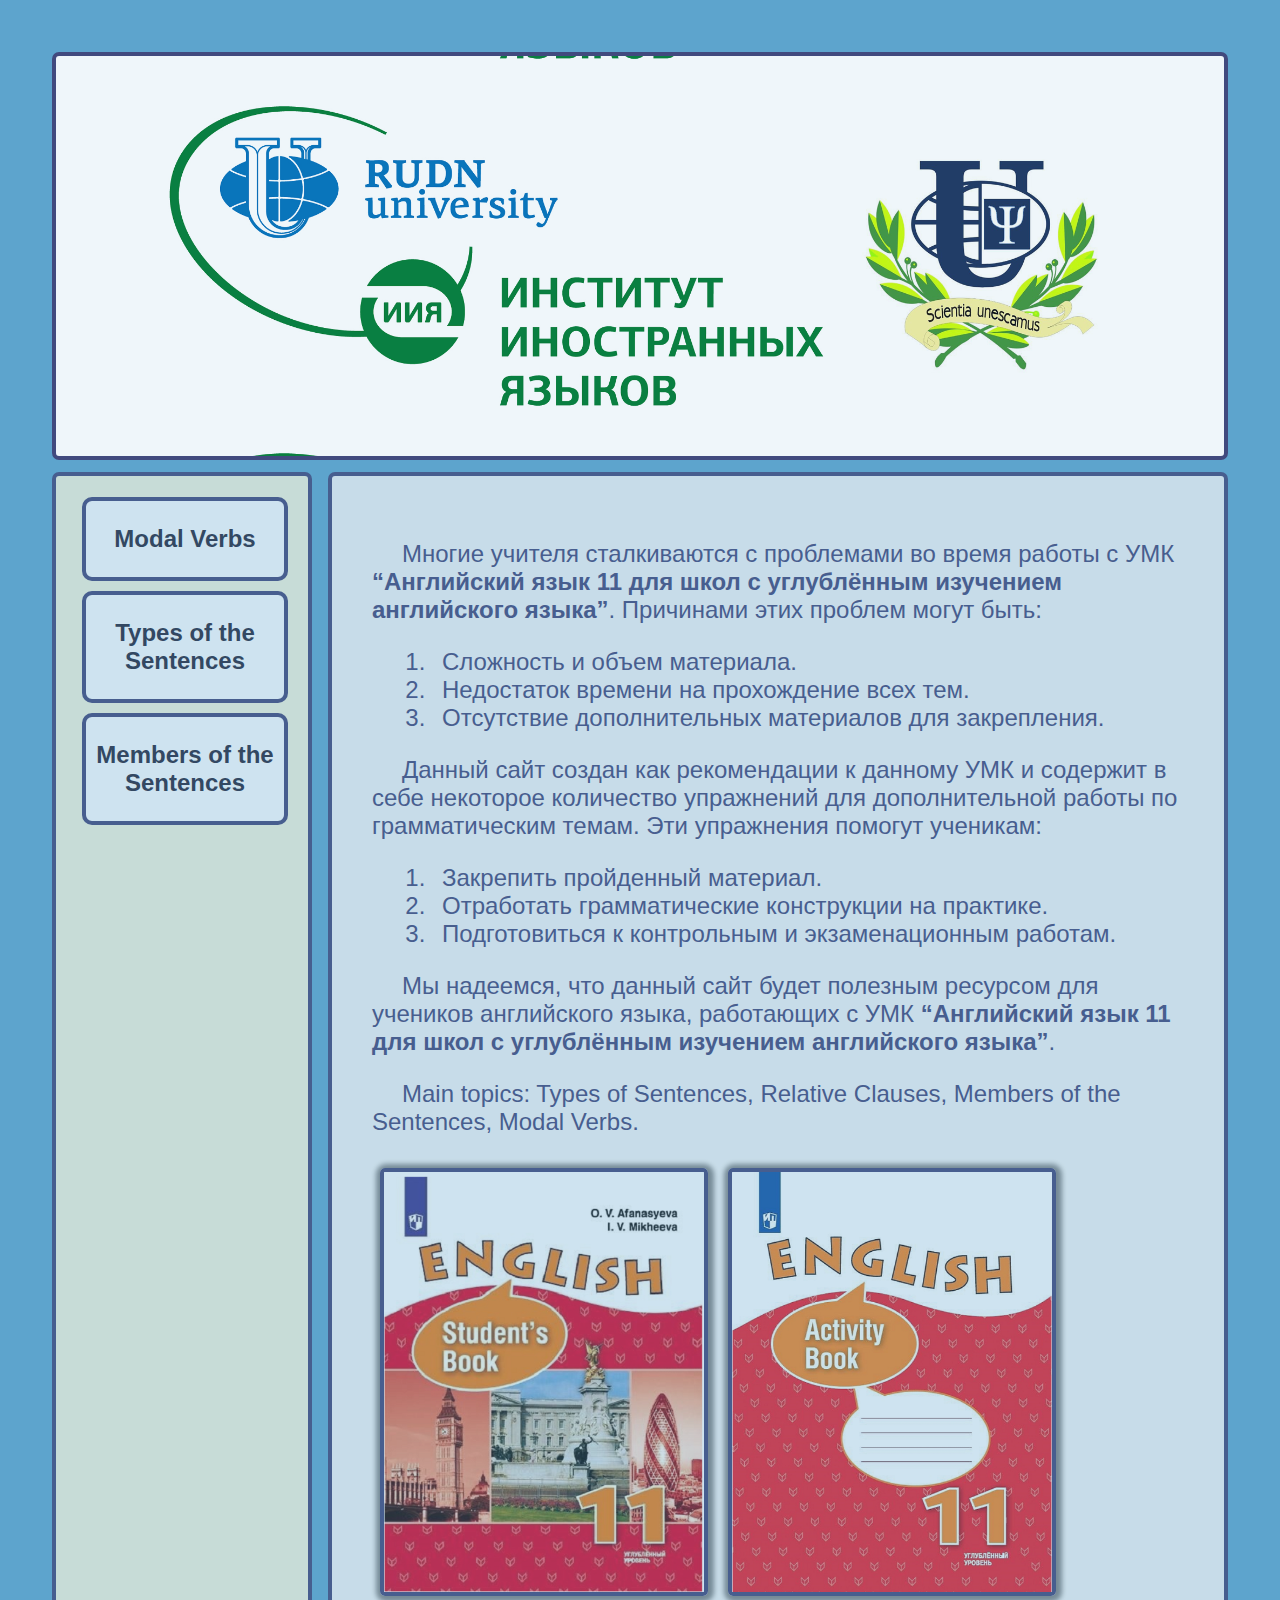
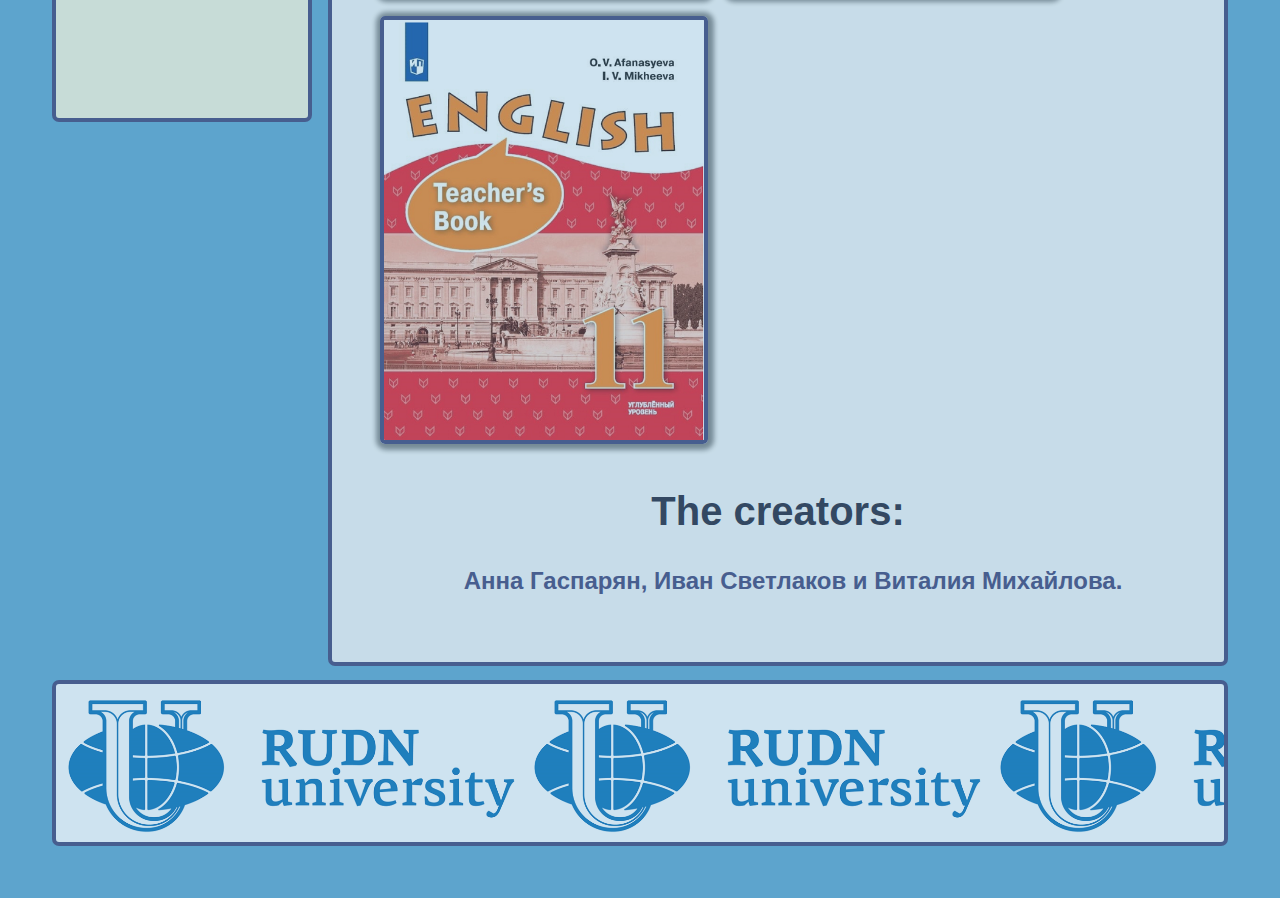
<file: index.html>
<!DOCTYPE html>
<html lang="en">
<head>
    <meta charset="UTF-8">
    <meta name="viewport" content="width=device-width, initial-scale=1.0">
    <title>Main_page</title>
    <link rel="stylesheet" href="css/style.css" type="text/css">
</head>
<body>
    
   
    <div class="Header">
        
    </div>
    <div class="Aside">
        

        <ul class="nav">
            <li><a href="index2.html"><h3>Modal Verbs</h3></a></li>
            <li><a href="index3.html"><h3>Types of the Sentences</h3></a></li>
            <li><a href="index4.html"><h3>Members of the Sentences</h3></a></li>
        </ul>
        
        

    </div>

    <div class="Content">
        

        <p>Многие учителя сталкиваются с проблемами во время работы с УМК <b>“Английский язык 11 для школ с углублённым изучением английского языка”</b>. Причинами этих проблем могут быть:</p>
        <ol>
            <li>Сложность и объем материала.</li>
            <li>Недостаток времени на прохождение всех тем.</li>
            <li>Отсутствие дополнительных материалов для закрепления.</li>
        </ol>
        <p>Данный сайт создан как рекомендации к данному УМК и содержит в себе некоторое количество упражнений для дополнительной работы по грамматическим темам. Эти упражнения помогут ученикам:</p>
        <ol>
            <li>Закрепить пройденный материал.</li>
            <li>Отработать грамматические конструкции на практике.</li>
            <li>Подготовиться к контрольным и экзаменационным работам.</li>
        </ol>
        <p>Мы надеемся, что данный сайт будет полезным ресурсом для учеников английского языка, работающих с УМК <b>“Английский язык 11 для школ с углублённым изучением английского языка”</b>. </p>
        
        <p>Main topics: Types of Sentences, Relative Clauses, Members of the Sentences, Modal Verbs.</p>
        

        <img src="img/MP1.PNG" alt="">
        <img src="img/MP2.PNG" alt="">
        <img src="img/MP3.PNG" alt="">

        <h2><b>The creators:</b></h2>
        <h4><p>Анна Гаспарян, Иван Светлаков и Виталия Михайлова.</p></h4>
    
    </div>
    <div class="Footer">
        
    </div>

</body>
</html>
</file>
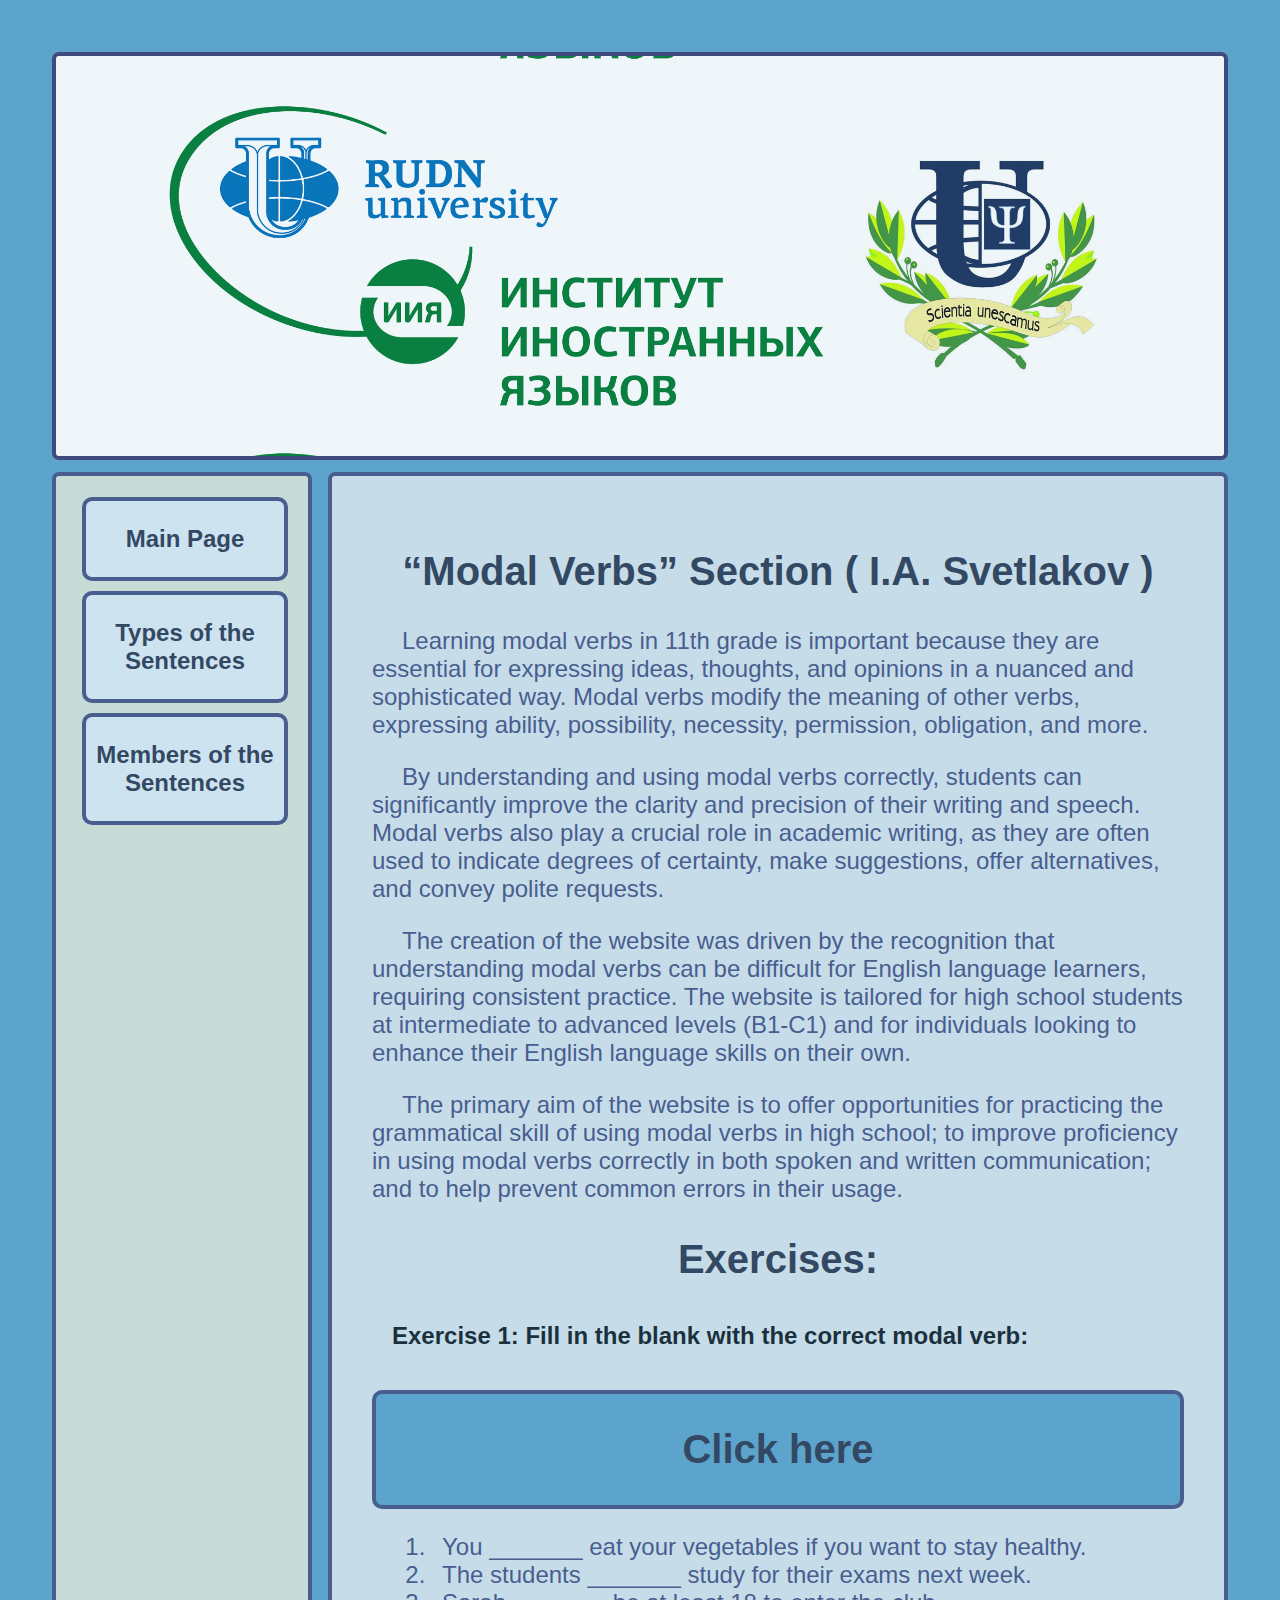
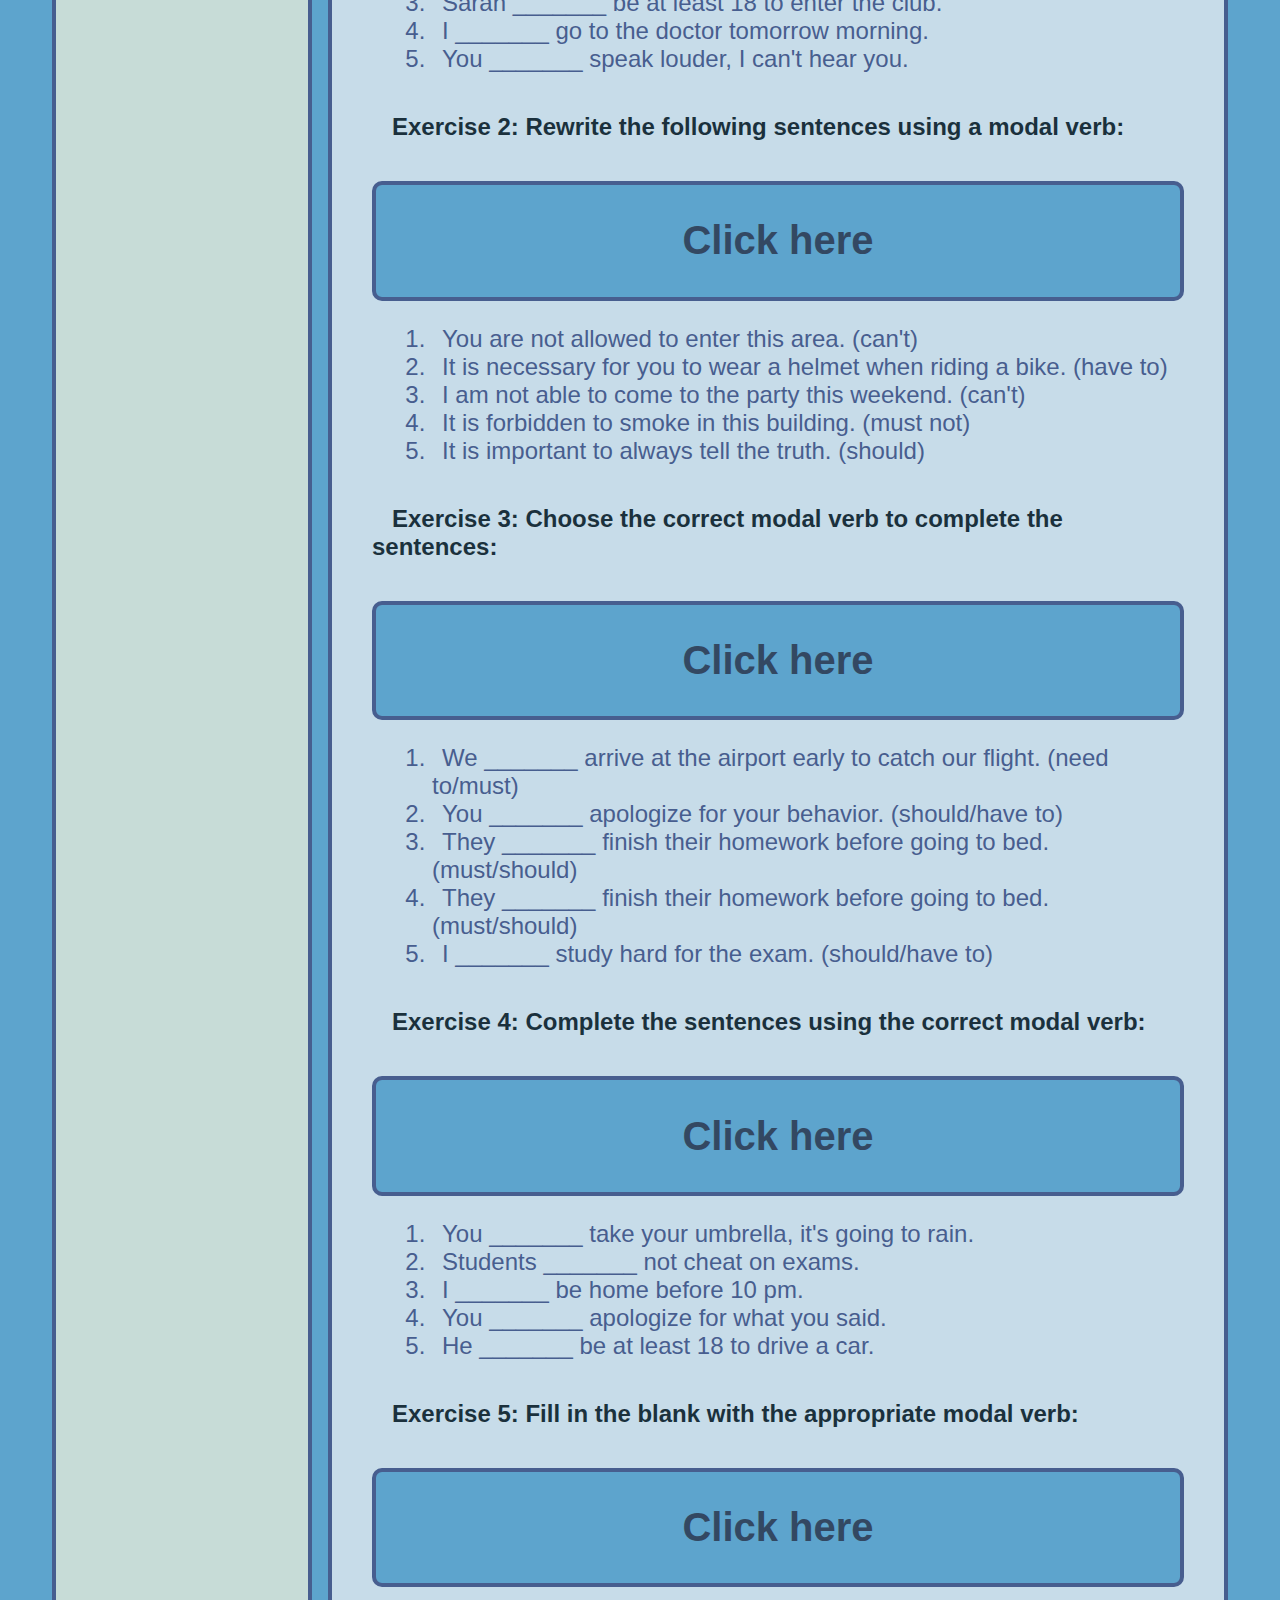
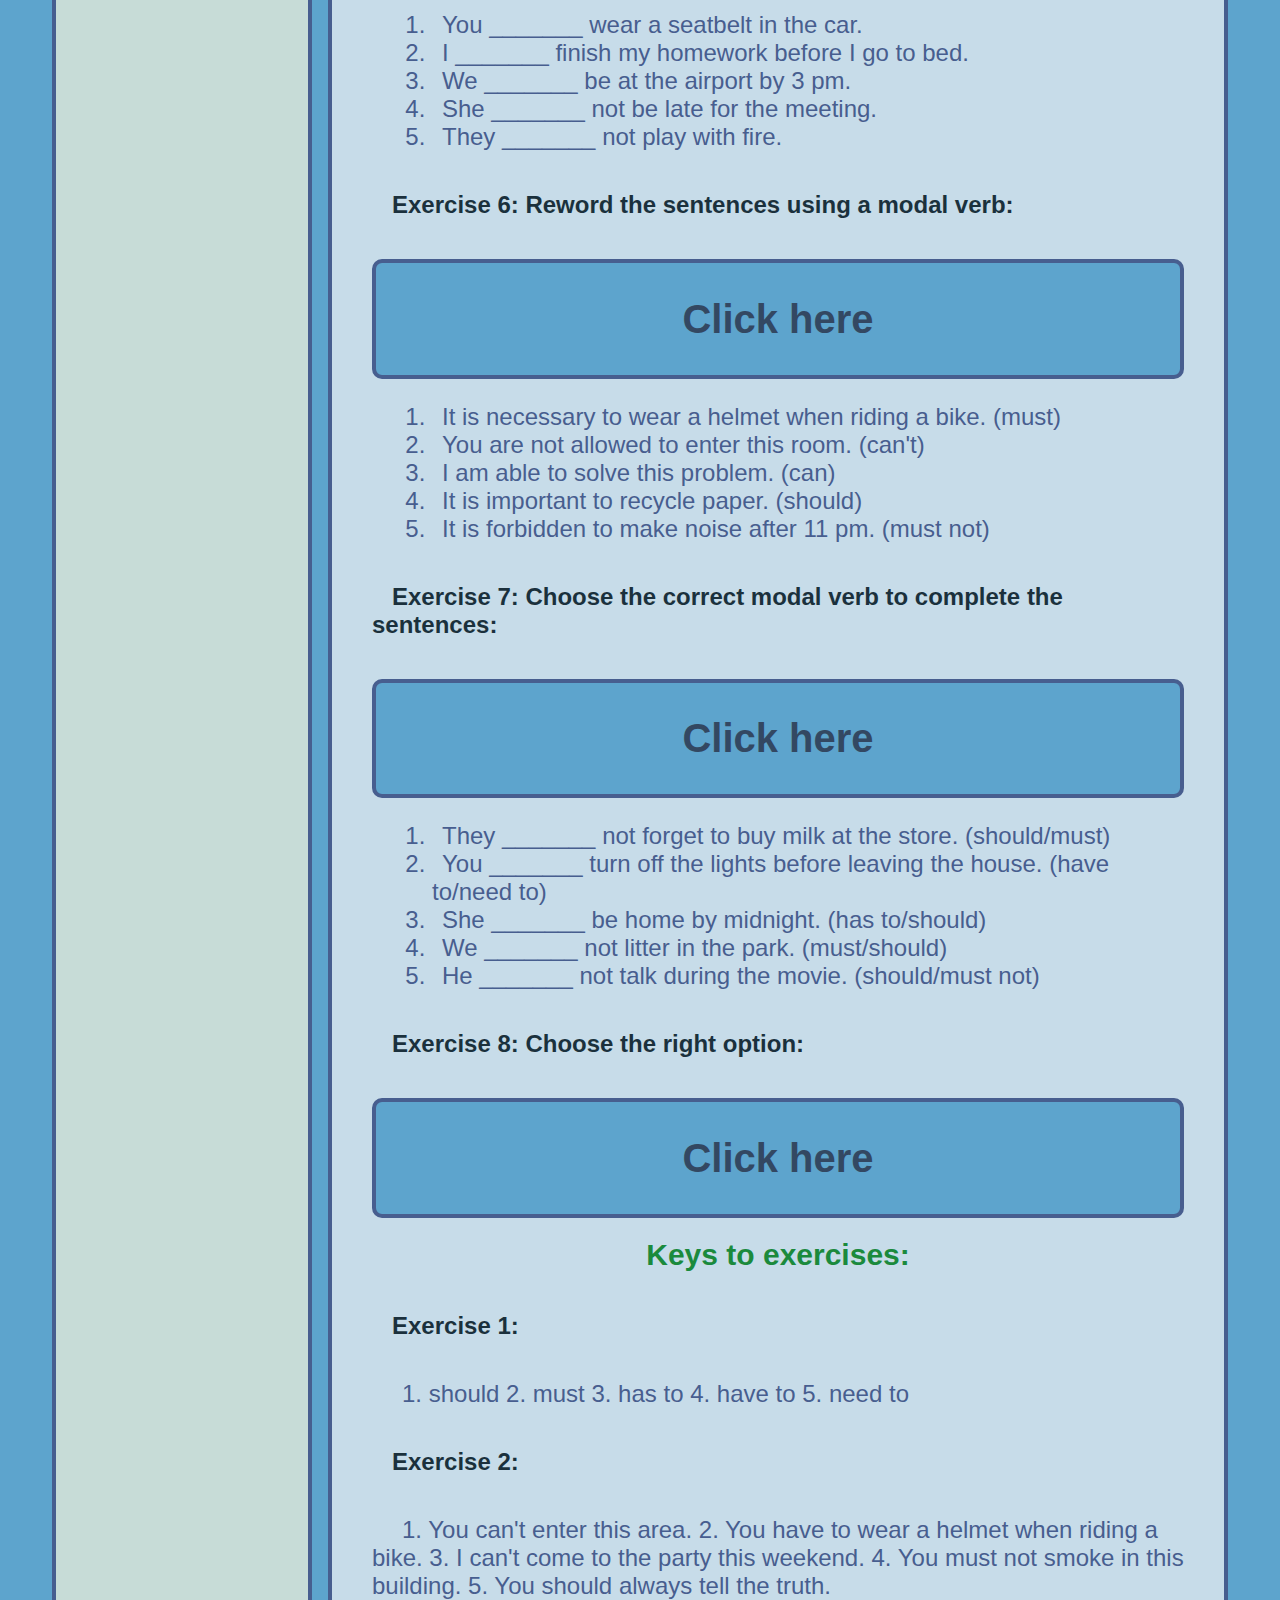
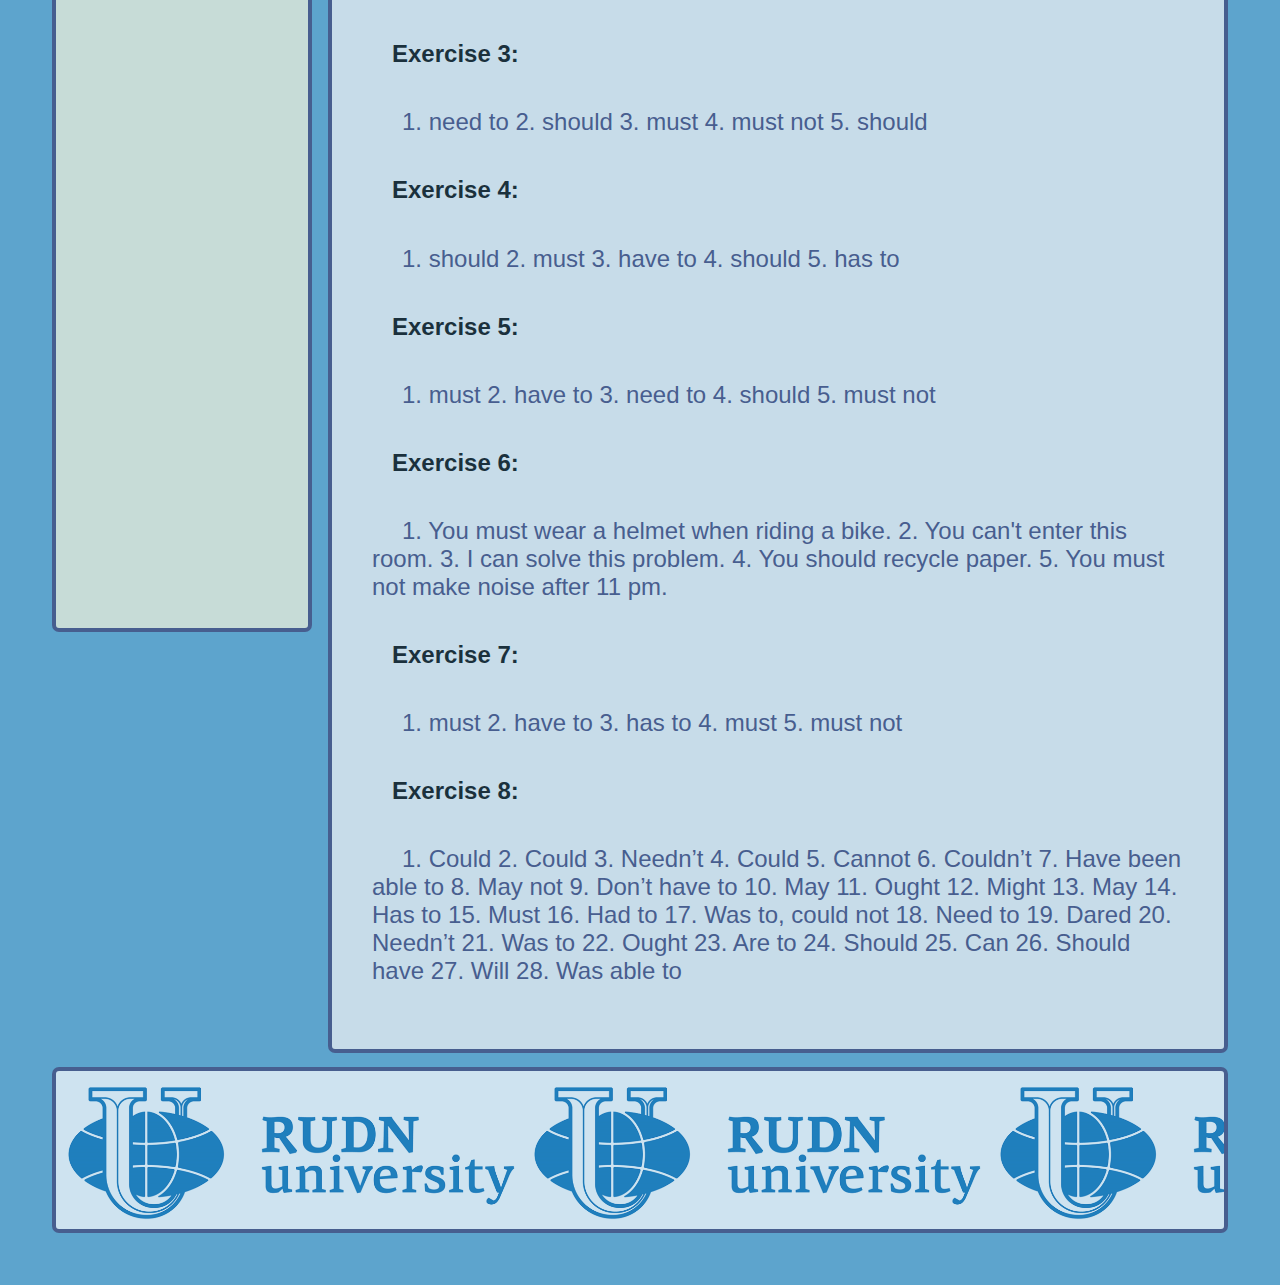
<file: index2.html>
<!DOCTYPE html>
<html lang="en">
<head>
    <meta charset="UTF-8">
    <meta name="viewport" content="width=device-width, initial-scale=1.0">
    <title>First_page</title>
    <link rel="stylesheet" href="css/style.css" type="text/css">
</head>
<body>

    <div class="Header">

        </div>

    <div id ="Aside_Van">
        
        <ul class="nav">

        <li><a href="index.html"><h3>Main Page</h3></a></li>
        <li><a href="index3.html"><h3>Types of the Sentences</h3></a></li>
        <li><a href="index4.html"><h3>Members of the Sentences</h3></a></li>

        </ul>
    </div>

    <div id ="Content_Van">
        <h2>“Modal Verbs” Section ( I.A. Svetlakov )</h2>
        <p>Learning modal verbs in 11th grade is important because they are essential for expressing ideas, thoughts, and opinions in a nuanced and sophisticated way. Modal verbs modify the meaning of other verbs, expressing ability, possibility, necessity, permission, obligation, and more.</p>
        <p>By understanding and using modal verbs correctly, students can significantly improve the clarity and precision of their writing and speech. Modal verbs also play a crucial role in academic writing, as they are often used to indicate degrees of certainty, make suggestions, offer alternatives, and convey polite requests.</p>
        <p>The creation of the website was driven by the recognition that understanding modal verbs can be difficult for English language learners, requiring consistent practice. The website is tailored for high school students at intermediate to advanced levels (B1-C1) and for individuals looking to enhance their English language skills on their own.</p>
        <p>The primary aim of the website is to offer opportunities for practicing the grammatical skill of using modal verbs in high school; to improve proficiency in using modal verbs correctly in both spoken and written communication; and to help prevent common errors in their usage.</p>
        <h2>Exercises:</h2>

        <p><b><h5>Exercise 1: Fill in the blank with the correct modal verb:</h5></b></p>
        <a href="https://app.mural.co/t/ivan7359/m/ivan7359/1714314648472/1c416bcba21dacb241cde9752bdb25de71d77de0?sender=uae505796250bea74c0c12215" target="_blank"><h2>Click here</h2></a>
        <ol>
            <li>You _______ eat your vegetables if you want to stay healthy.</li>
            <li>The students _______ study for their exams next week.</li>
            <li>Sarah _______ be at least 18 to enter the club.</li>
            <li>I _______ go to the doctor tomorrow morning.</li>
            <li>You _______ speak louder, I can't hear you.</li>

        </ol>

        <p><b><h5>Exercise 2: Rewrite the following sentences using a modal verb:</h5></b></p>
        <a href="https://app.mural.co/t/ivan7359/m/ivan7359/1714314648472/1c416bcba21dacb241cde9752bdb25de71d77de0?sender=uae505796250bea74c0c12215" target="_blank"><h2>Click here</h2></a>
        <ol>
            <li>You are not allowed to enter this area. (can't)</li>
            <li>It is necessary for you to wear a helmet when riding a bike. (have to)</li>
            <li>I am not able to come to the party this weekend. (can't)</li>
            <li>It is forbidden to smoke in this building. (must not)</li>
            <li>It is important to always tell the truth. (should)</li>

        </ol>

        <p><b><h5>Exercise 3: Choose the correct modal verb to complete the sentences:</h5></b></p>
        <a href="https://app.mural.co/t/ivan7359/m/ivan7359/1714314648472/1c416bcba21dacb241cde9752bdb25de71d77de0?sender=uae505796250bea74c0c12215" target="_blank"><h2>Click here</h2></a>
        <ol>
            <li>We _______ arrive at the airport early to catch our flight. (need to/must)</li>
            <li>You _______ apologize for your behavior. (should/have to)</li>
            <li>They _______ finish their homework before going to bed. (must/should)</li>
            <li>They _______ finish their homework before going to bed. (must/should)</li>
            <li>I _______ study hard for the exam. (should/have to)</li>

        </ol>

        <p><b><h5>Exercise 4: Complete the sentences using the correct modal verb:</h5></b></p>
        <a href="https://app.mural.co/t/ivan7359/m/ivan7359/1714314648472/1c416bcba21dacb241cde9752bdb25de71d77de0?sender=uae505796250bea74c0c12215" target="_blank"><h2>Click here</h2></a>
        <ol>
            <li>You _______ take your umbrella, it's going to rain.</li>
            <li>Students _______ not cheat on exams.</li>
            <li>I _______ be home before 10 pm.</li>
            <li>You _______ apologize for what you said.</li>
            <li>He _______ be at least 18 to drive a car.</li>

        </ol>

        <p><b><h5>Exercise 5: Fill in the blank with the appropriate modal verb:</h5></b></p>
        <a href="https://wordwall.net/resource/72441304/exercise-5" target="_blank"><h2>Click here</h2></a>
        <ol>
            <li>You _______ wear a seatbelt in the car.</li>
            <li>I _______ finish my homework before I go to bed.</li>
            <li>We _______ be at the airport by 3 pm.</li>
            <li>She _______ not be late for the meeting.</li>
            <li>They _______ not play with fire.</li>

        </ol>

        <p><b><h5>Exercise 6: Reword the sentences using a modal verb:</h5></b></p>
        <a href="https://wordwall.net/resource/72441444/untitled4" target="_blank"><h2>Click here</h2></a>
        <ol>
            <li>It is necessary to wear a helmet when riding a bike. (must)</li>
            <li>You are not allowed to enter this room. (can't)</li>
            <li>I am able to solve this problem. (can)</li>
            <li>It is important to recycle paper. (should)</li>
            <li>It is forbidden to make noise after 11 pm. (must not)</li>

        </ol>
        <p><b><h5>Exercise 7: Choose the correct modal verb to complete the sentences:</h5></b></p>
        <a href="https://wordwall.net/resource/72441606/untitled5" target="_blank"><h2>Click here</h2></a>
        <ol>
            <li>They _______ not forget to buy milk at the store. (should/must)</li>
            <li>You _______ turn off the lights before leaving the house. (have to/need to)</li>
            <li>She _______ be home by midnight. (has to/should)</li>
            <li>We _______ not litter in the park. (must/should)</li>
            <li>He _______ not talk during the movie. (should/must not)</li>

        </ol>
        <p><b><h5>Exercise 8: Choose the right option:</h5></b></p>

        <a href="https://wordwall.net/ru/resource/29010751/english/modal-verbs" target="_blank"><h2>Click here</h2></a>

        <h1>Keys to exercises:</h1>
        <p><b><h5>Exercise 1:</h5></b></p>
        <p>1.	should 2.	must 3.	has to 4.	have to 5.	need to</p>
        <p><b><h5>Exercise 2:</h5></b></p>
        <p>1.	You can't enter this area.
            2.	You have to wear a helmet when riding a bike.
            3.	I can't come to the party this weekend.
            4.	You must not smoke in this building.
            5.	You should always tell the truth.
            </p>
        <p><b><h5>Exercise 3:</h5></b></p>
        <p>1.	need to
            2.	should
            3.	must
            4.	must not
            5.	should
            </p> 
        <p><b><h5>Exercise 4:</h5></b></p>
        <p>1.	should
            2.	must
            3.	have to
            4.	should
            5.	has to
            </p>
        <p><b><h5>Exercise 5:</h5></b></p>
        <p>1.	must
            2.	have to
            3.	need to
            4.	should
            5.	must not
            </p>
        <p><b><h5>Exercise 6:</h5></b></p>
        <p>1.	You must wear a helmet when riding a bike.
            2.	You can't enter this room.
            3.	I can solve this problem.
            4.	You should recycle paper.
            5.	You must not make noise after 11 pm.
            </p>
        <p><b><h5>Exercise 7:</h5></b></p>
        <p>1.	must
            2.	have to
            3.	has to
            4.	must
            5.	must not
            </p>
        <p><b><h5>Exercise 8:</h5></b></p>
        <p>1.	Could
            2.	Could
            3.	Needn’t
            4.	Could
            5.	Cannot
            6.	Couldn’t
            7.	Have been able to
            8.	May not
            9.	Don’t have to
            10.	 May
            11.	 Ought
            12.	 Might
            13.	 May
            14.	 Has to
            15.	 Must
            16.	 Had to
            17.	 Was to, could not
            18.	 Need to
            19.	 Dared
            20.	 Needn’t
            21.	 Was to
            22.	 Ought
            23.	 Are to
            24.	 Should
            25.	 Can
            26.	 Should have
            27.	 Will
            28.	 Was able to
            </p>    
        

    </div>
    <div class="Footer">
        
    </div>

</body>
</html>
</file>
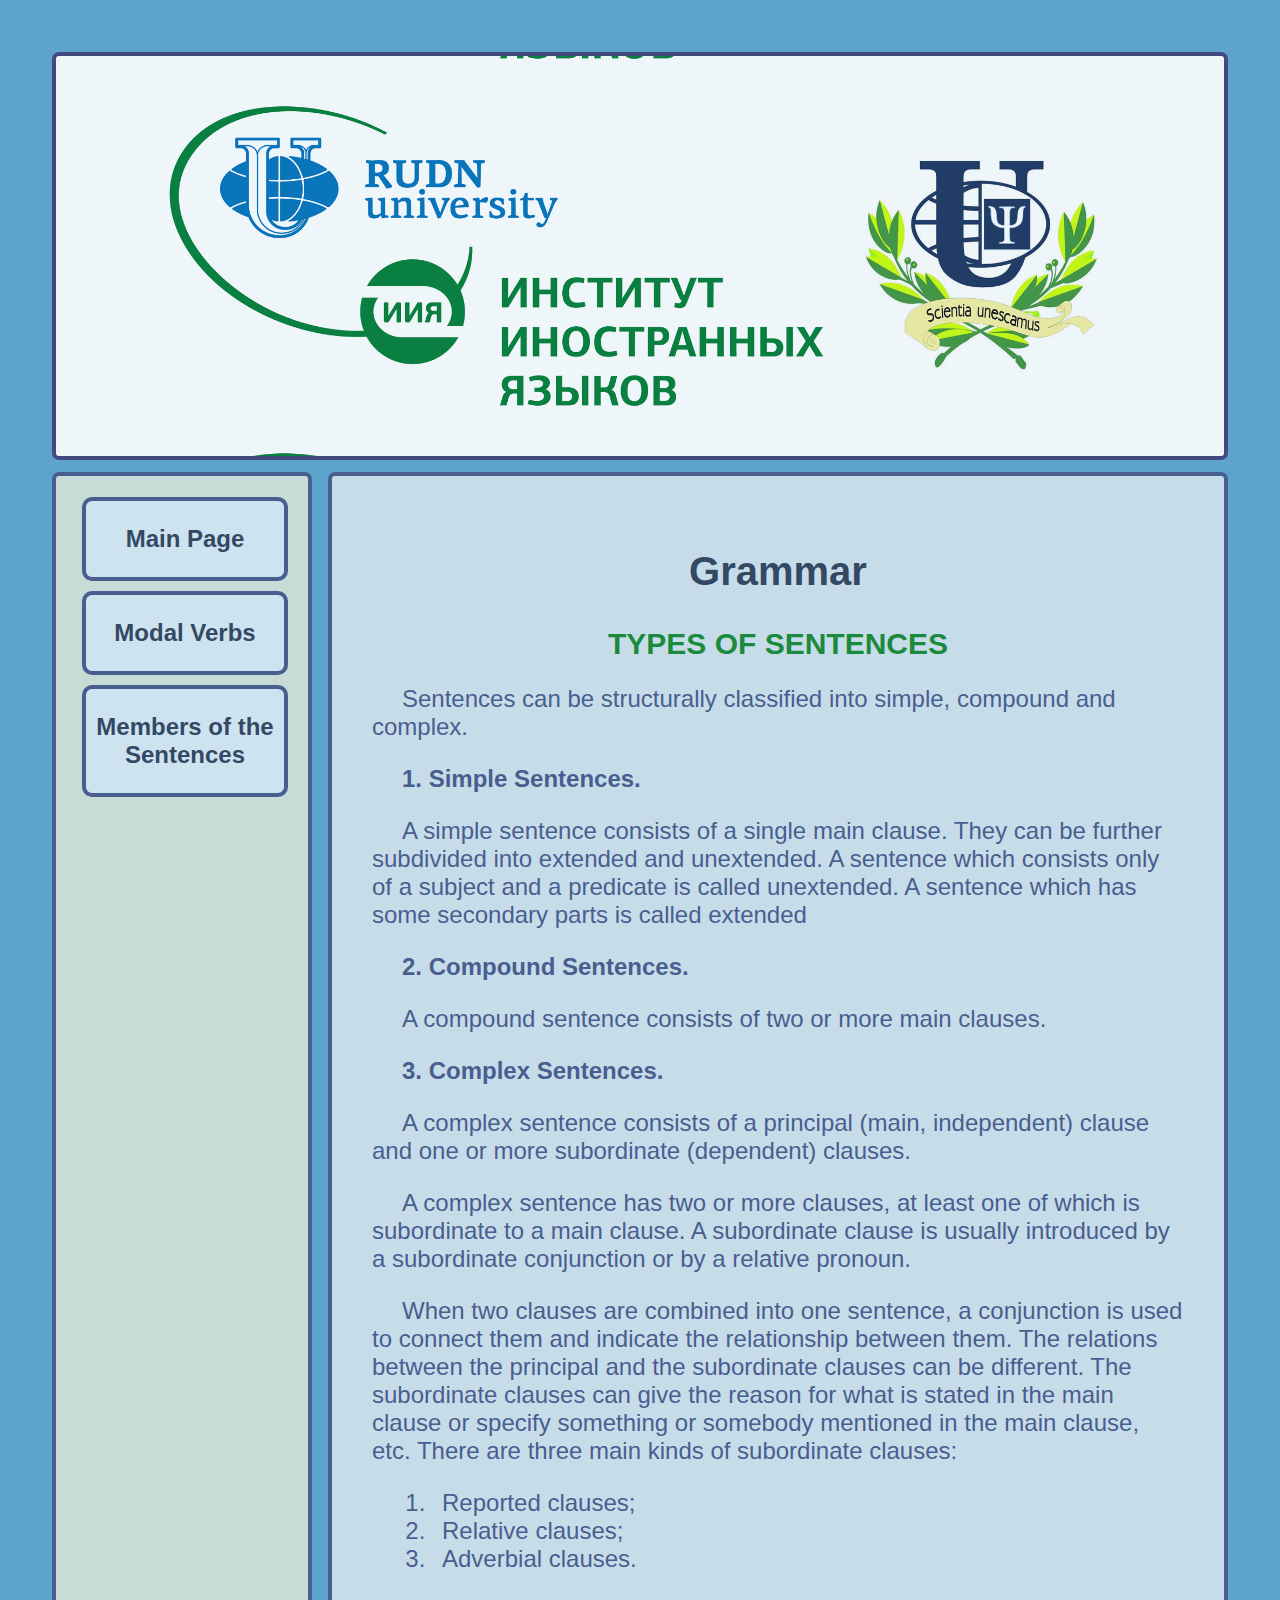
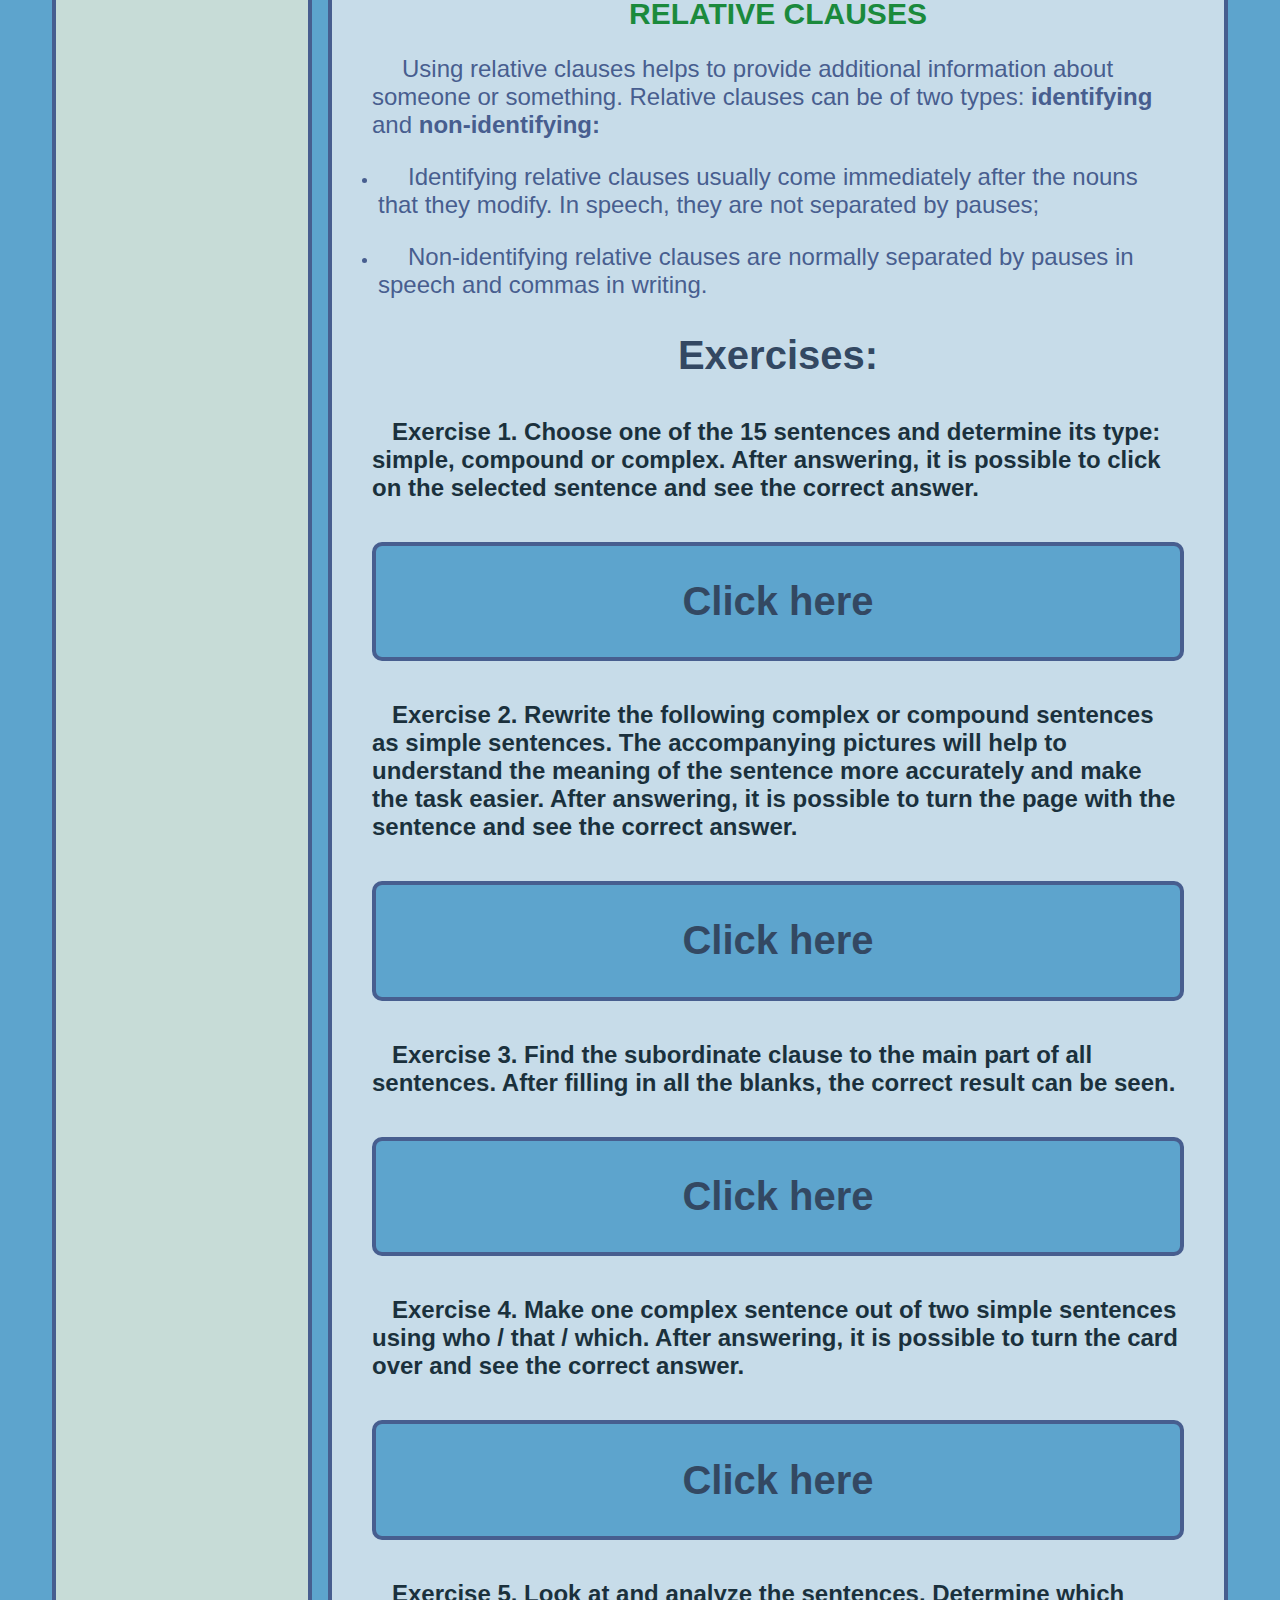
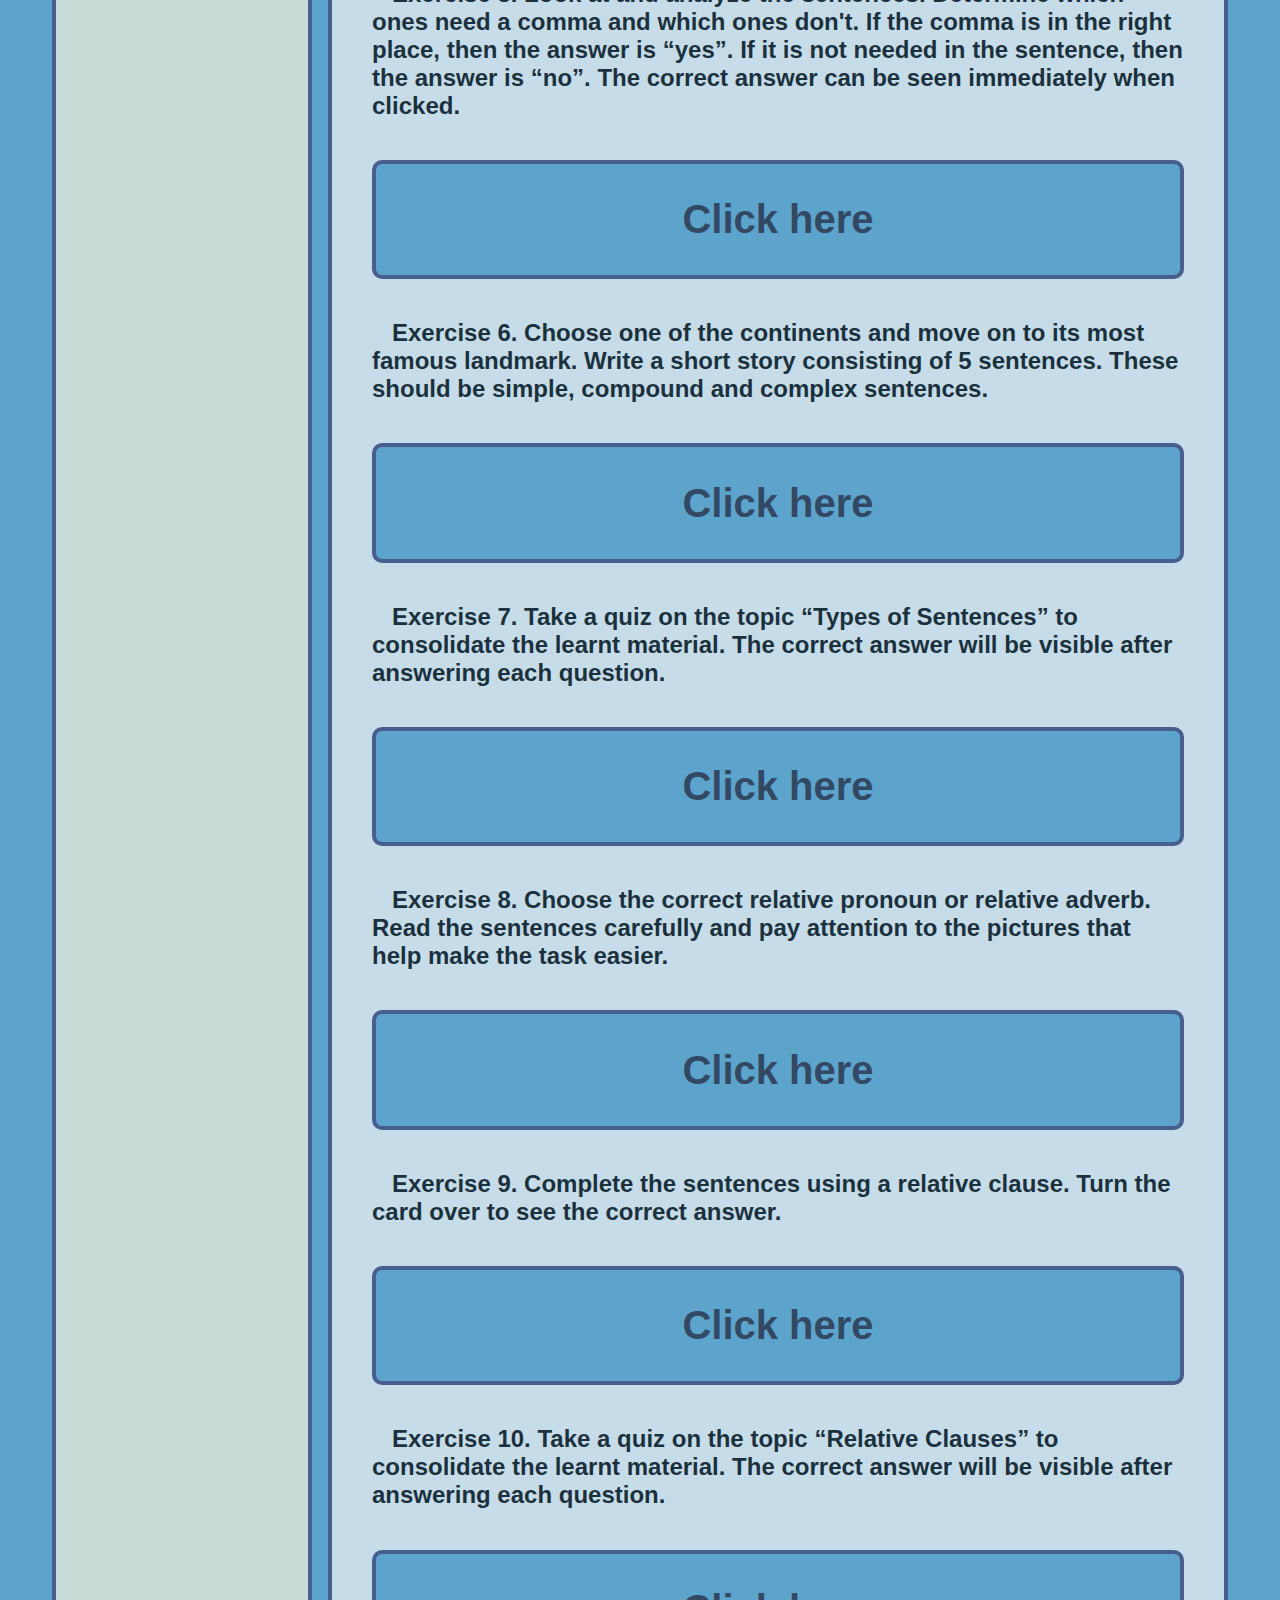
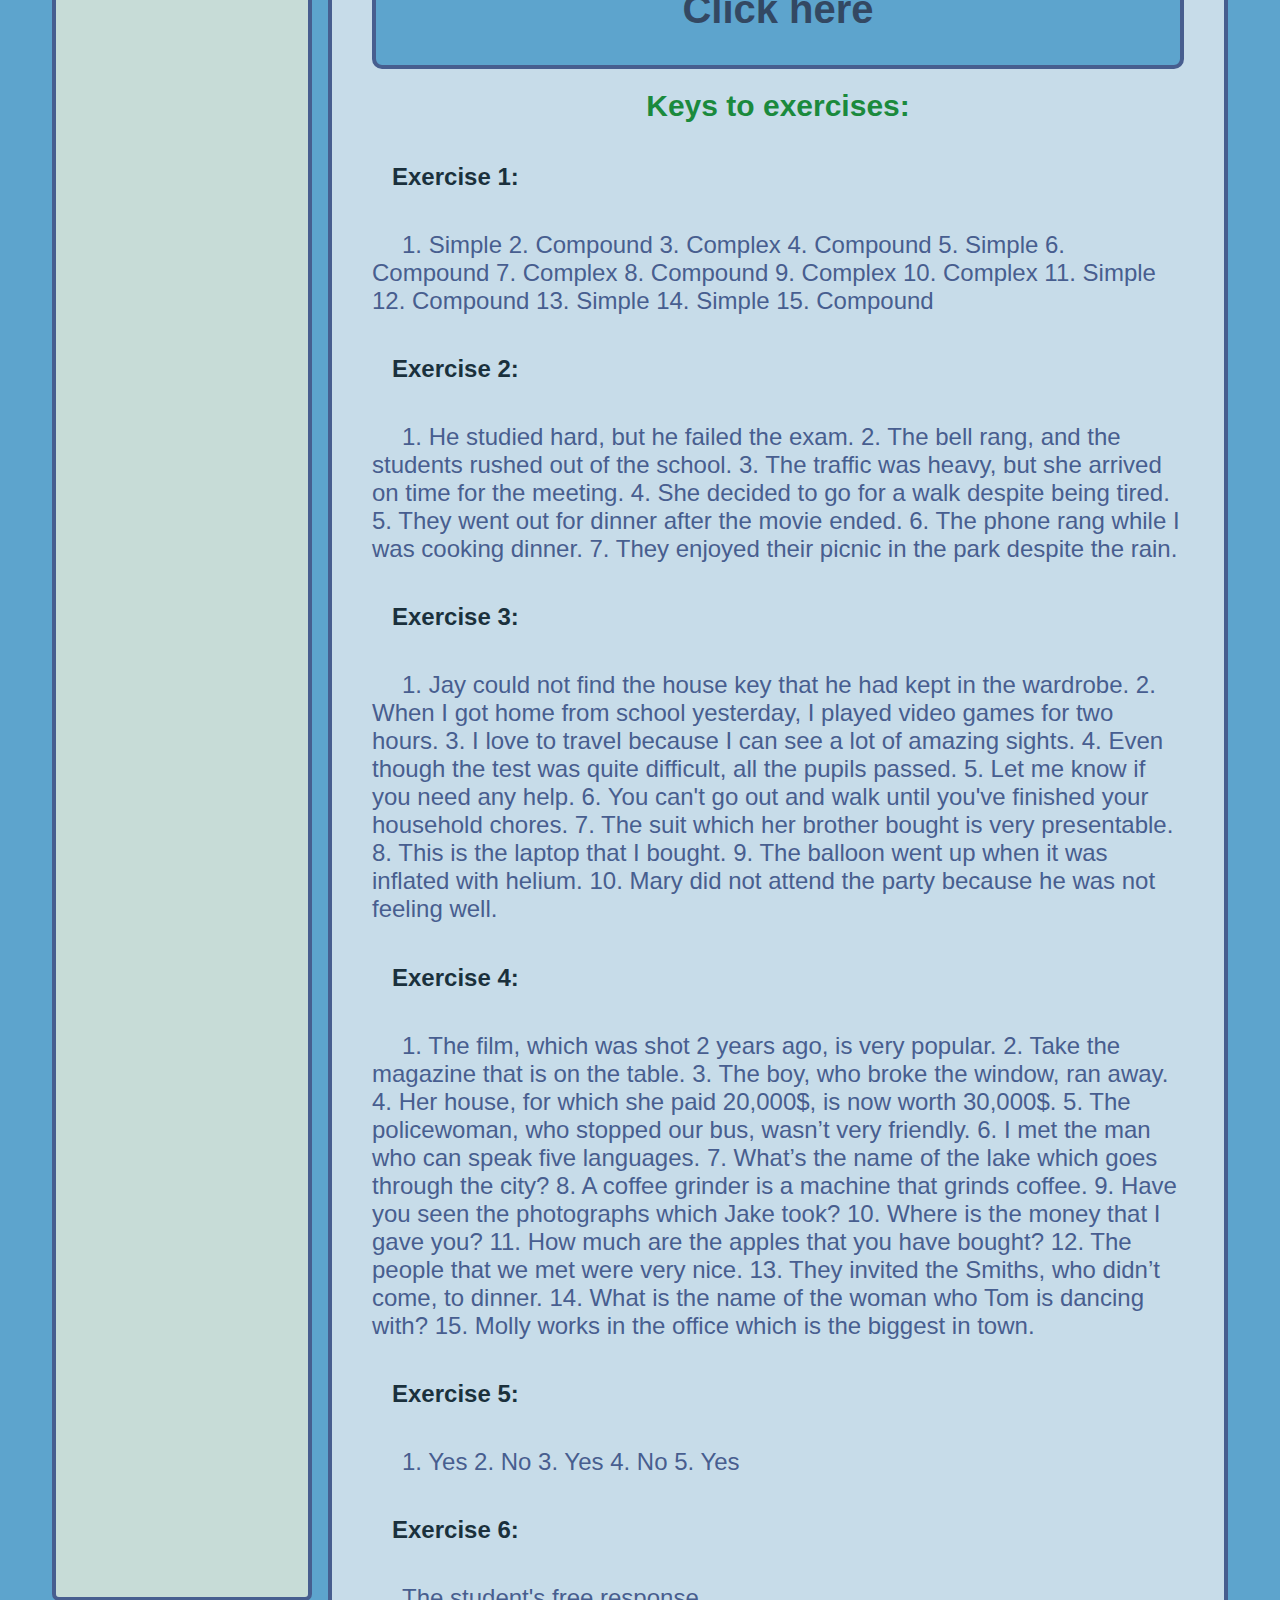
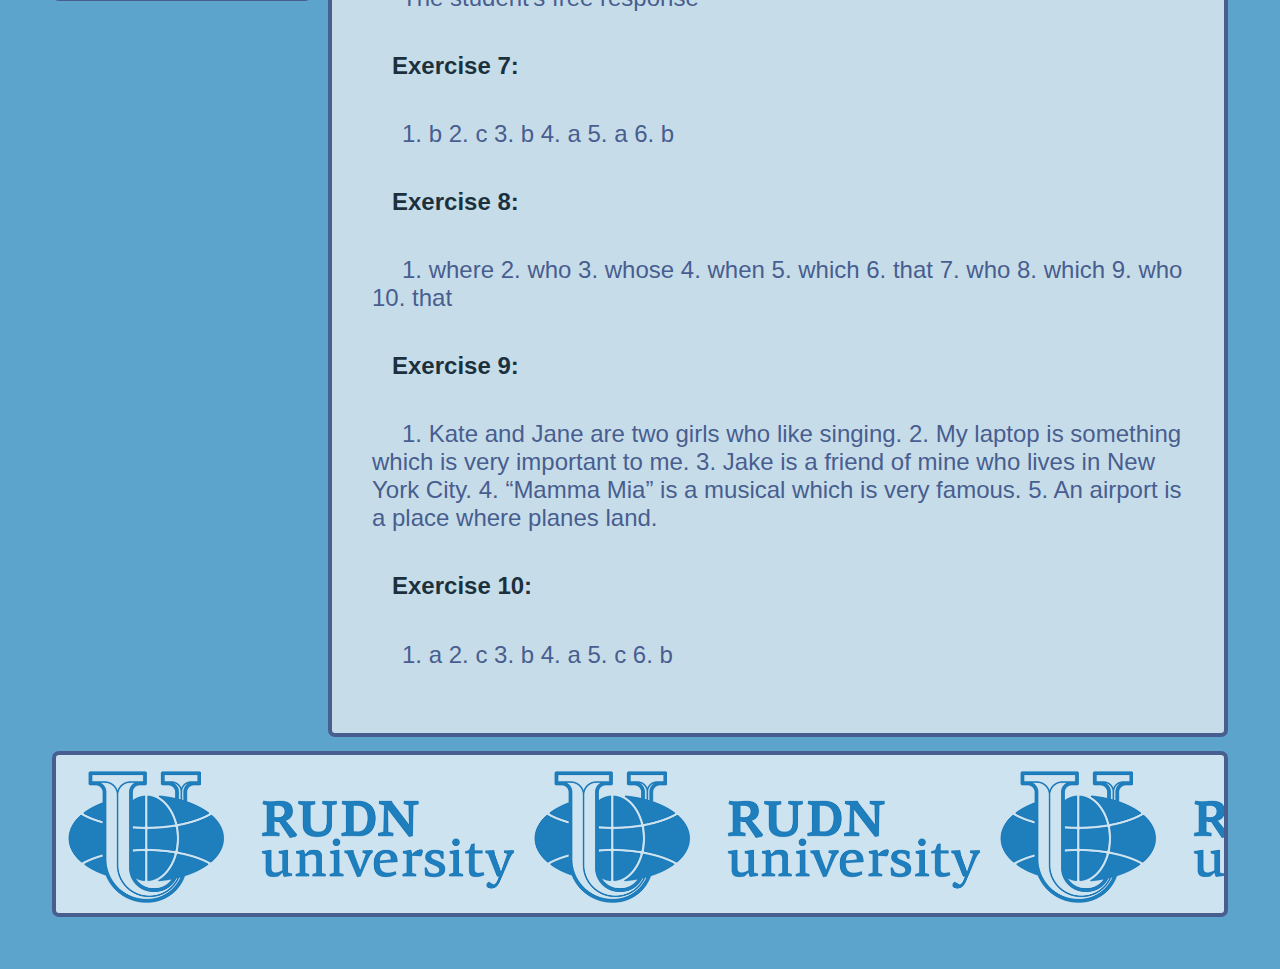
<file: index3.html>
<!DOCTYPE html>
<html lang="en">
<head>
    <meta charset="UTF-8">
    <meta name="viewport" content="width=device-width, initial-scale=1.0">
    <title>Second_page</title>
    <link rel="stylesheet" href="css/style.css" type="text/css">
</head>
<body>
    
   
    <div class="Header">
        
    </div>
    <div id="Aside_An">
        
        <ul class="nav">

        <li><a href="index.html"><h3>Main Page</h3></a></li>
        <li><a href="index2.html"><h3>Modal Verbs</h3></a></li>
        <li><a href="index4.html"><h3>Members of the Sentences</h3></a></li>

        </ul>

        

    </div>
    <div id="Content_An">
        <h2>Grammar</h2>
        <h1>TYPES OF SENTENCES</h1>

        <p>Sentences can be structurally classified into simple, compound and complex.</p>
            <p><b>1.	Simple Sentences.</b></p>
            <p>A simple sentence consists of a single main clause. They can be further subdivided into extended and unextended. A sentence which consists only of a subject and a predicate is called unextended. A sentence which has some secondary parts is called extended</p>
        <p><b>2.	Compound Sentences.</b></p>
        <p>A compound sentence consists of two or more main clauses.</p>
        <p><b>3.	Complex Sentences.</b></p>
        <p>A complex sentence consists of a principal (main, independent) clause and one or more subordinate (dependent) clauses.</p>
        <p>A complex sentence has two or more clauses, at least one of which is subordinate to a main clause. A subordinate clause is usually introduced by a subordinate conjunction or by a relative pronoun.</p>
        <p>When two clauses are combined into one sentence, a conjunction is used to connect them and indicate the relationship between them. The relations between the principal and the subordinate clauses can be different. The subordinate clauses can give the reason for what is stated in the main clause or specify something or somebody mentioned in the main clause, etc. There are three main kinds of subordinate clauses:
    </p>
        <ol>
           <li>Reported clauses;</li>
           <li>Relative clauses;</li>
           <li>Adverbial clauses.</li>
        </ol>
        <h1>RELATIVE CLAUSES</h1>
        <p>Using relative clauses helps to provide additional information about someone or something. Relative clauses can be of two types: <b>identifying</b> and <b>non-identifying:</b>
        <ul>
            <li><p>Identifying relative clauses usually come immediately after the nouns that they modify. In speech, they are not separated by pauses;</p></li>
            <li><p>Non-identifying relative clauses are normally separated by pauses in speech and commas in writing.</p></li>
        </ul></p>

        <h2>Exercises:</h2>

        <p><b><h5>Exercise 1.</b> Choose one of the 15 sentences and determine its type: simple, compound or complex. After answering, it is possible to click on the selected sentence and see the correct answer.</p></h5>
        <a href="https://interacty.me/projects/dabbb0db280ad8a5" target="_blank"><h2>Click here</h2></a>

        <p><b><h5>Exercise 2.</b> Rewrite the following complex or compound sentences as simple sentences. The accompanying pictures will help to understand the meaning of the sentence more accurately and make the task easier. After answering, it is possible to turn the page with the sentence and see the correct answer.</p></h5>
        <a href="https://view.genial.ly/66055b00c7650c00148c4d6b/interactive-content-image-flashcard" target="_blank"><h2>Click here</h2></a>

        <p><b><h5>Exercise 3.</b> Find the subordinate clause to the main part of all sentences. After filling in all the blanks, the correct result can be seen.</p></h5>
        <a href="https://interacty.me/projects/d347726ad754aceb" target="_blank"><h2>Click here</h2></a>

        <p><b><h5>Exercise 4.</b> Make one complex sentence out of two simple sentences using who / that / which. After answering, it is possible to turn the card over and see the correct answer.</p></h5>
        <a href="https://wordwall.net/ru/resource/70724344" target="_blank"><h2>Click here</h2></a>

        <p><b><h5>Exercise 5.</b> Look at and analyze the sentences. Determine which ones need a comma and which ones don't. If the comma is in the right place, then the answer is “yes”. If it is not needed in the sentence, then the answer is “no”. The correct answer can be seen immediately when clicked.</p></h5>
        <a href="https://view.genial.ly/6604795610747e0014977c3f/interactive-content-truth-or-lie-quiz" target="_blank"><h2>Click here</h2></a>

        <p><b><h5>Exercise 6.</b> Choose one of the continents and move on to its most famous landmark. Write a short story consisting of 5 sentences. These should be simple, compound and complex sentences.</p></h5>
        <a href="https://view.genial.ly/65fd6cc1b688450014587847/guide-guide-map" target="_blank"><h2>Click here</h2></a>

        <p><b><h5>Exercise 7.</b> Take a quiz on the topic “Types of Sentences” to consolidate the learnt material. The correct answer will be visible after answering each question.</p></h5>
        <a href="https://view.genial.ly/6606ed99eab45e001493ee35/interactive-content-genial-quiz" target="_blank"><h2>Click here</h2></a>

        <p><b><h5>Exercise 8.</b> Choose the correct relative pronoun or relative adverb. Read the sentences carefully and pay attention to the pictures that help make the task easier.</p></h5>
        <a href="https://wordwall.net/ru/resource/70720519" target="_blank"><h2>Click here</h2></a>

        <p><b><h5>Exercise 9.</b> Complete the sentences using a relative clause. Turn the card over to see the correct answer.</p></h5>
        <a href="https://quizlet.com/896646038/complete-the-sentences-using-a-relative-clause-flash-cards/?i=2bw8ng&x=1jqt" target="_blank"><h2>Click here</h2></a>

        <p><b><h5>Exercise 10.</b> Take a quiz on the topic “Relative Clauses” to consolidate the learnt material. The correct answer will be visible after answering each question.</p></h5>
        <a href="https://interacty.me/projects/ad3f415d4d1b7185" target="_blank"><h2>Click here</h2></a>

        <h1>Keys to exercises:</h1>

        <p><b><h5>Exercise 1:</h5></b></p>
        <p>1. Simple
            2. Compound
            3. Complex
            4. Compound
            5. Simple
            6. Compound
            7. Complex
            8. Compound
            9. Complex
            10. Complex
            11. Simple
            12. Compound
            13. Simple
            14. Simple
            15. Compound
            </p>

        <p><b><h5>Exercise 2:</h5></b></p>
        <p>1. He studied hard, but he failed the exam.
            2. The bell rang, and the students rushed out of the school.
            3. The traffic was heavy, but she arrived on time for the meeting.
            4. She decided to go for a walk despite being tired.
            5. They went out for dinner after the movie ended.
            6. The phone rang while I was cooking dinner.
            7. They enjoyed their picnic in the park despite the rain.
            </p> 
            
        <p><b><h5>Exercise 3:</h5></b></p>
        <p>1.	Jay could not find the house key that he had kept in the wardrobe.
            2.	When I got home from school yesterday, I played video games for two hours.
            3.	I love to travel because I can see a lot of amazing sights.
            4.	Even though the test was quite difficult, all the pupils passed.
            5.	Let me know if you need any help.
            6.	You can't go out and walk until you've finished your household chores.
            7.	The suit which her brother bought is very presentable.
            8.	This is the laptop that I bought.
            9.	The balloon went up when it was inflated with helium.
            10.	 Mary did not attend the party because he was not feeling well.
            </p>
            
        <p><b><h5>Exercise 4:</h5></b></p>
        <p>1.	The film, which was shot 2 years ago, is very popular.
            2.	Take the magazine that is on the table.
            3.	The boy, who broke the window, ran away.
            4.	Her house, for which she paid 20,000$, is now worth 30,000$.
            5.	The policewoman, who stopped our bus, wasn’t very friendly.
            6.	I met the man who can speak five languages.
            7.	What’s the name of the lake which goes through the city?
            8.	A coffee grinder is a machine that grinds coffee.
            9.	Have you seen the photographs which Jake took?
            10.	 Where is the money that I gave you?
            11.	 How much are the apples that you have bought?
            12.	 The people that we met were very nice.
            13.	 They invited the Smiths, who didn’t come, to dinner.
            14.	 What is the name of the woman who Tom is dancing with?
            15.	 Molly works in the office which is the biggest in town.
            </p>
            
        <p><b><h5>Exercise 5:</h5></b></p> 
        <p>1.	Yes
            2.	No
            3.	Yes
            4.	No
            5.	Yes
            </p>   

        <p><b><h5>Exercise 6:</h5></b></p>
        <p>The student's free response</p>

        <p><b><h5>Exercise 7:</h5></b></p>
        <p>1.	b
            2.	c
            3.	b
            4.	a
            5.	a
            6.	b
            </p>

        <p><b><h5>Exercise 8:</h5></b></p>
        <p>1.	where
            2.	who
            3.	whose
            4.	when
            5.	which
            6.	that
            7.	who
            8.	which
            9.	who
            10.	 that
            </p>   
            
        <p><b><h5>Exercise 9:</h5></b></p>
        <p>1.	Kate and Jane are two girls who like singing.
            2.	My laptop is something which is very important to me.
            3.	Jake is a friend of mine who lives in New York City.
            4.	“Mamma Mia” is a musical which is very famous.
            5.	An airport is a place where planes land.
            </p>
        
        <p><b><h5>Exercise 10:</h5></b></p>
        <p>1.	a
            2.	c
            3.	b
            4.	a
            5.	c
            6.	b
            </p>

        





            
        
        
    </div>
    <div class="Footer">
        
    </div>

</body>
</html>
</file>
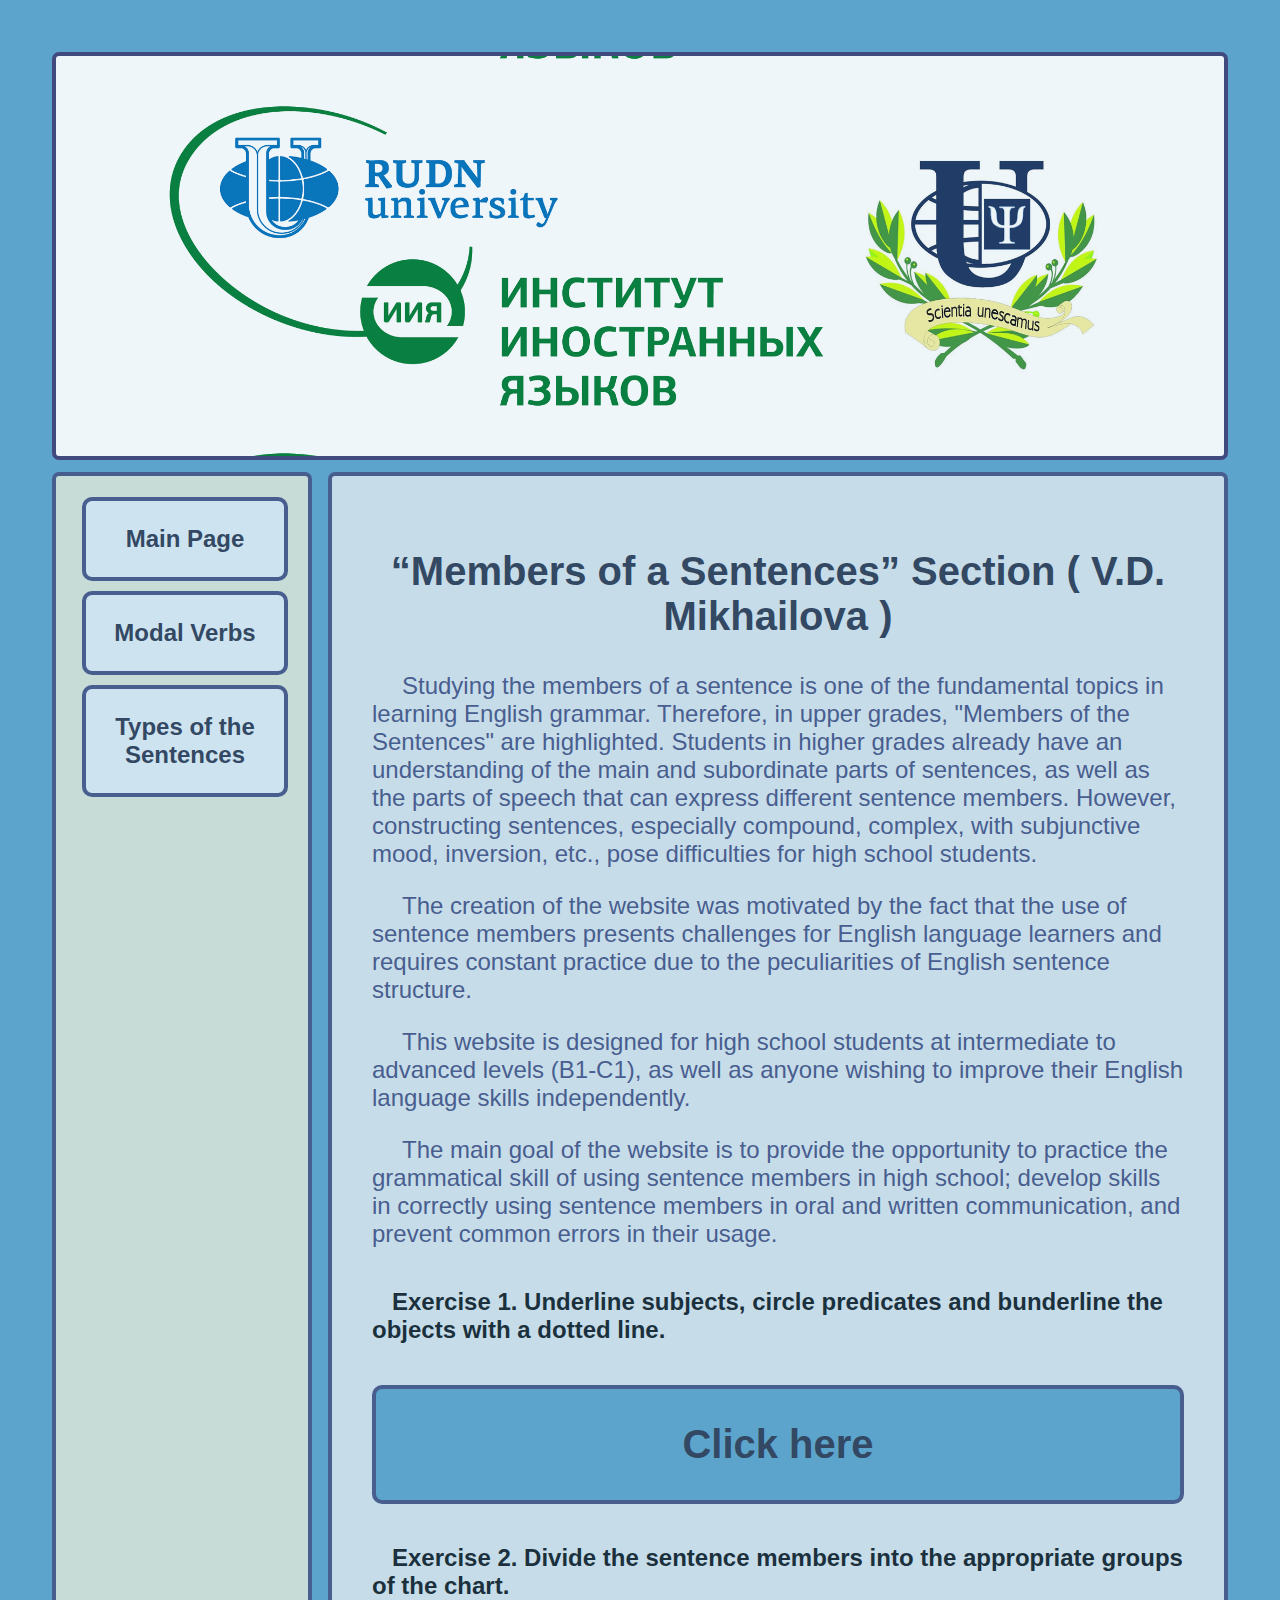
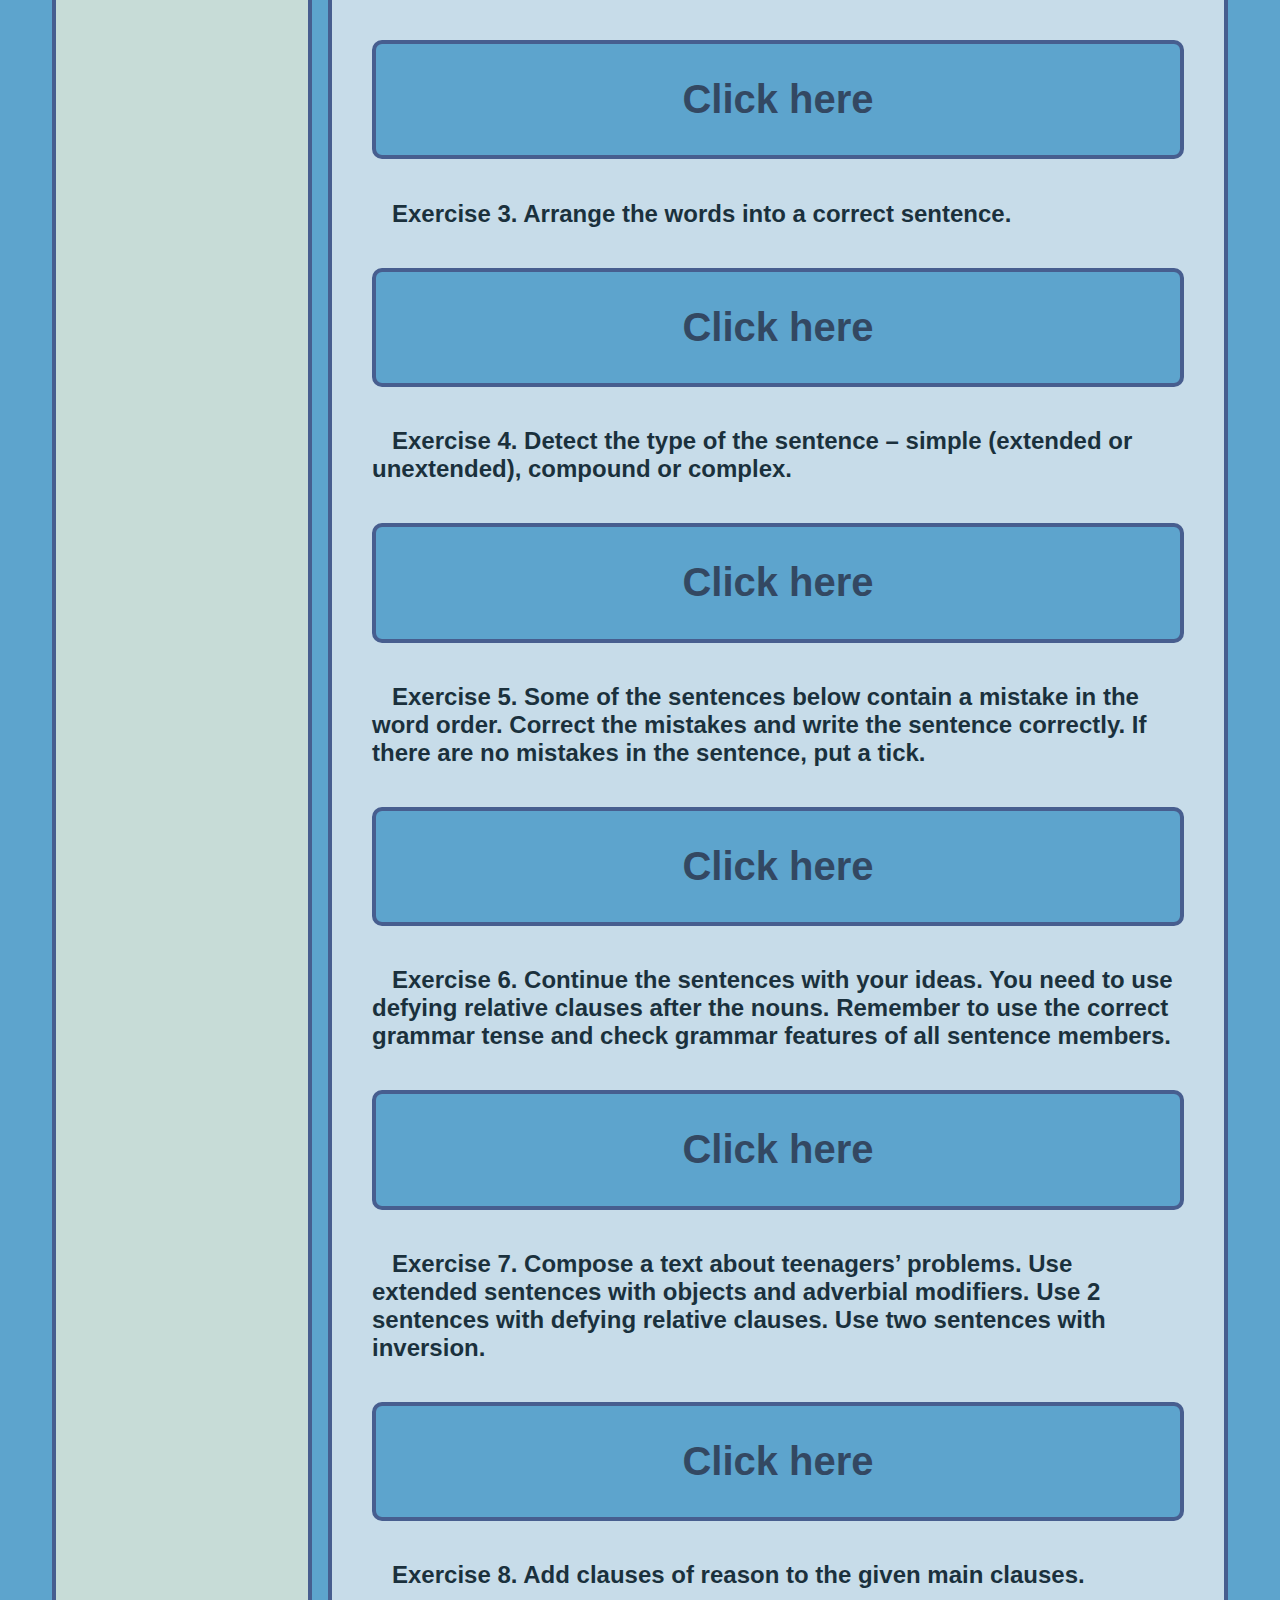
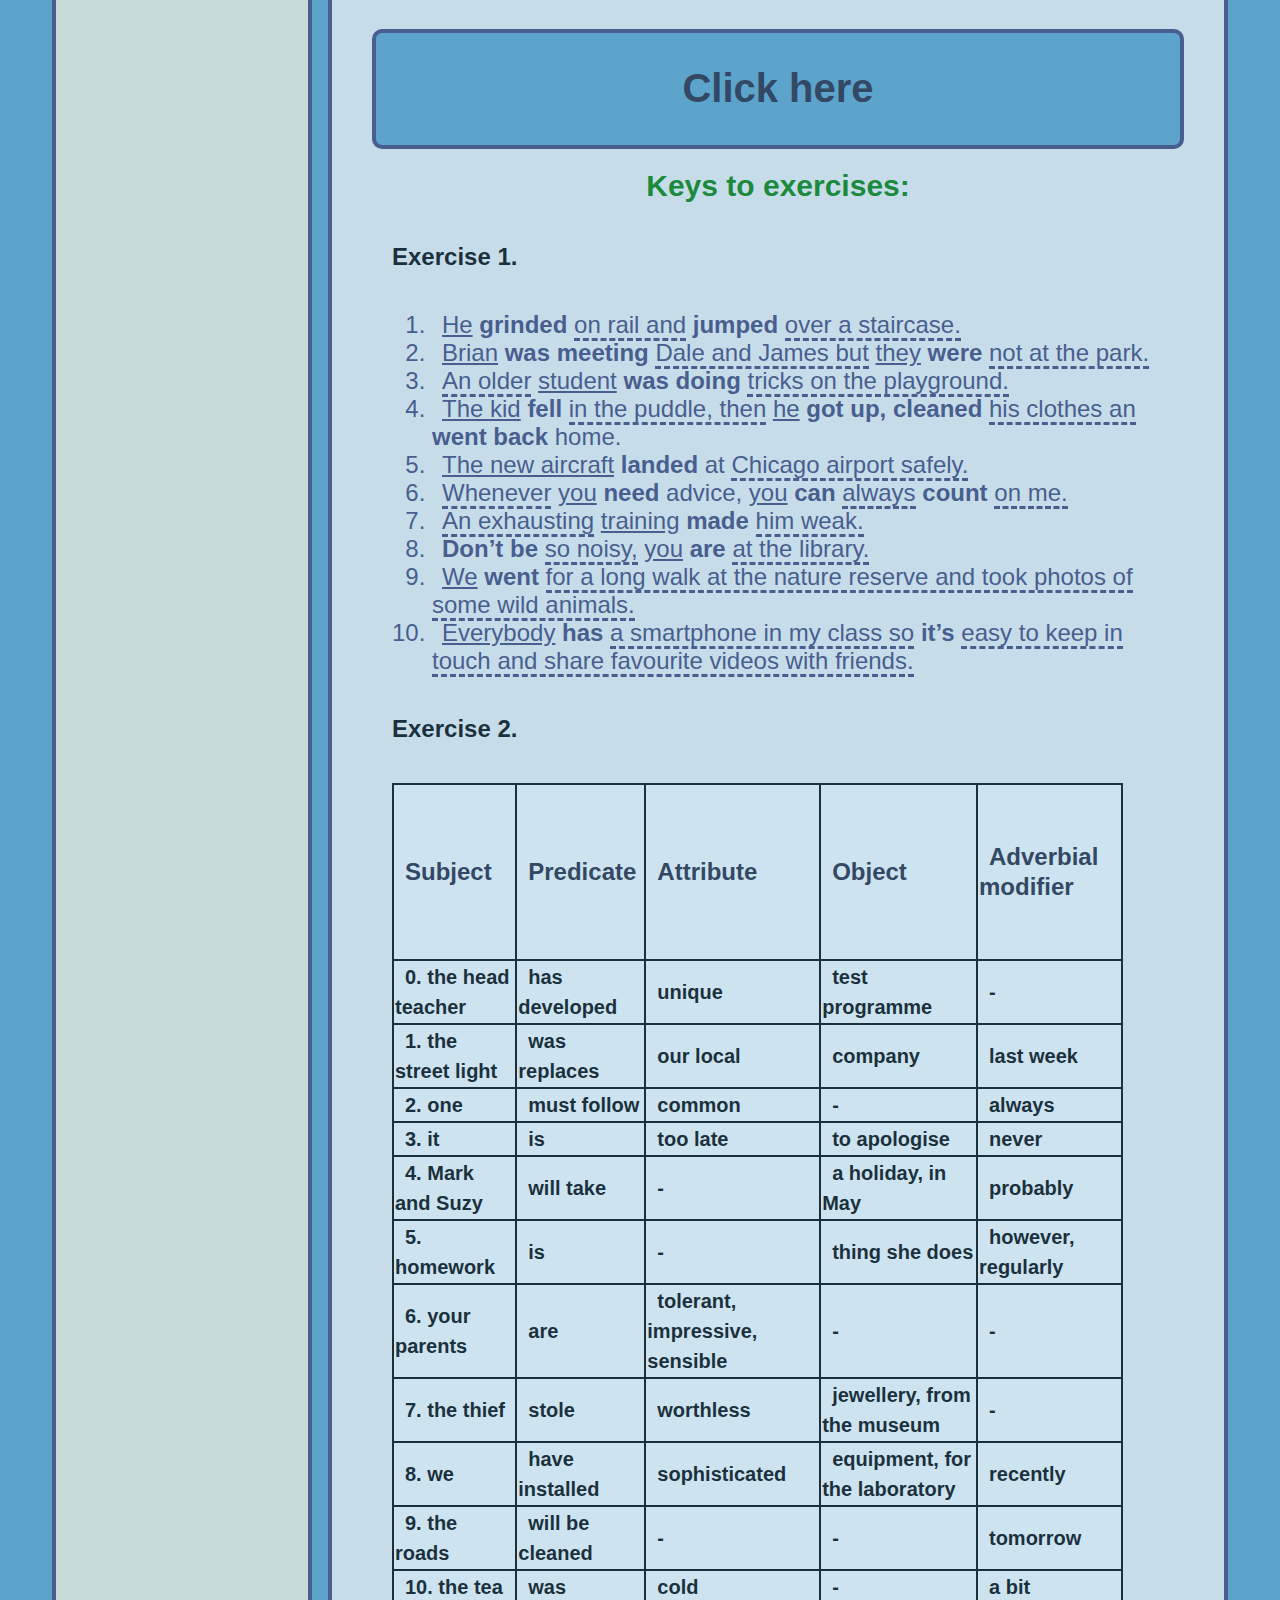
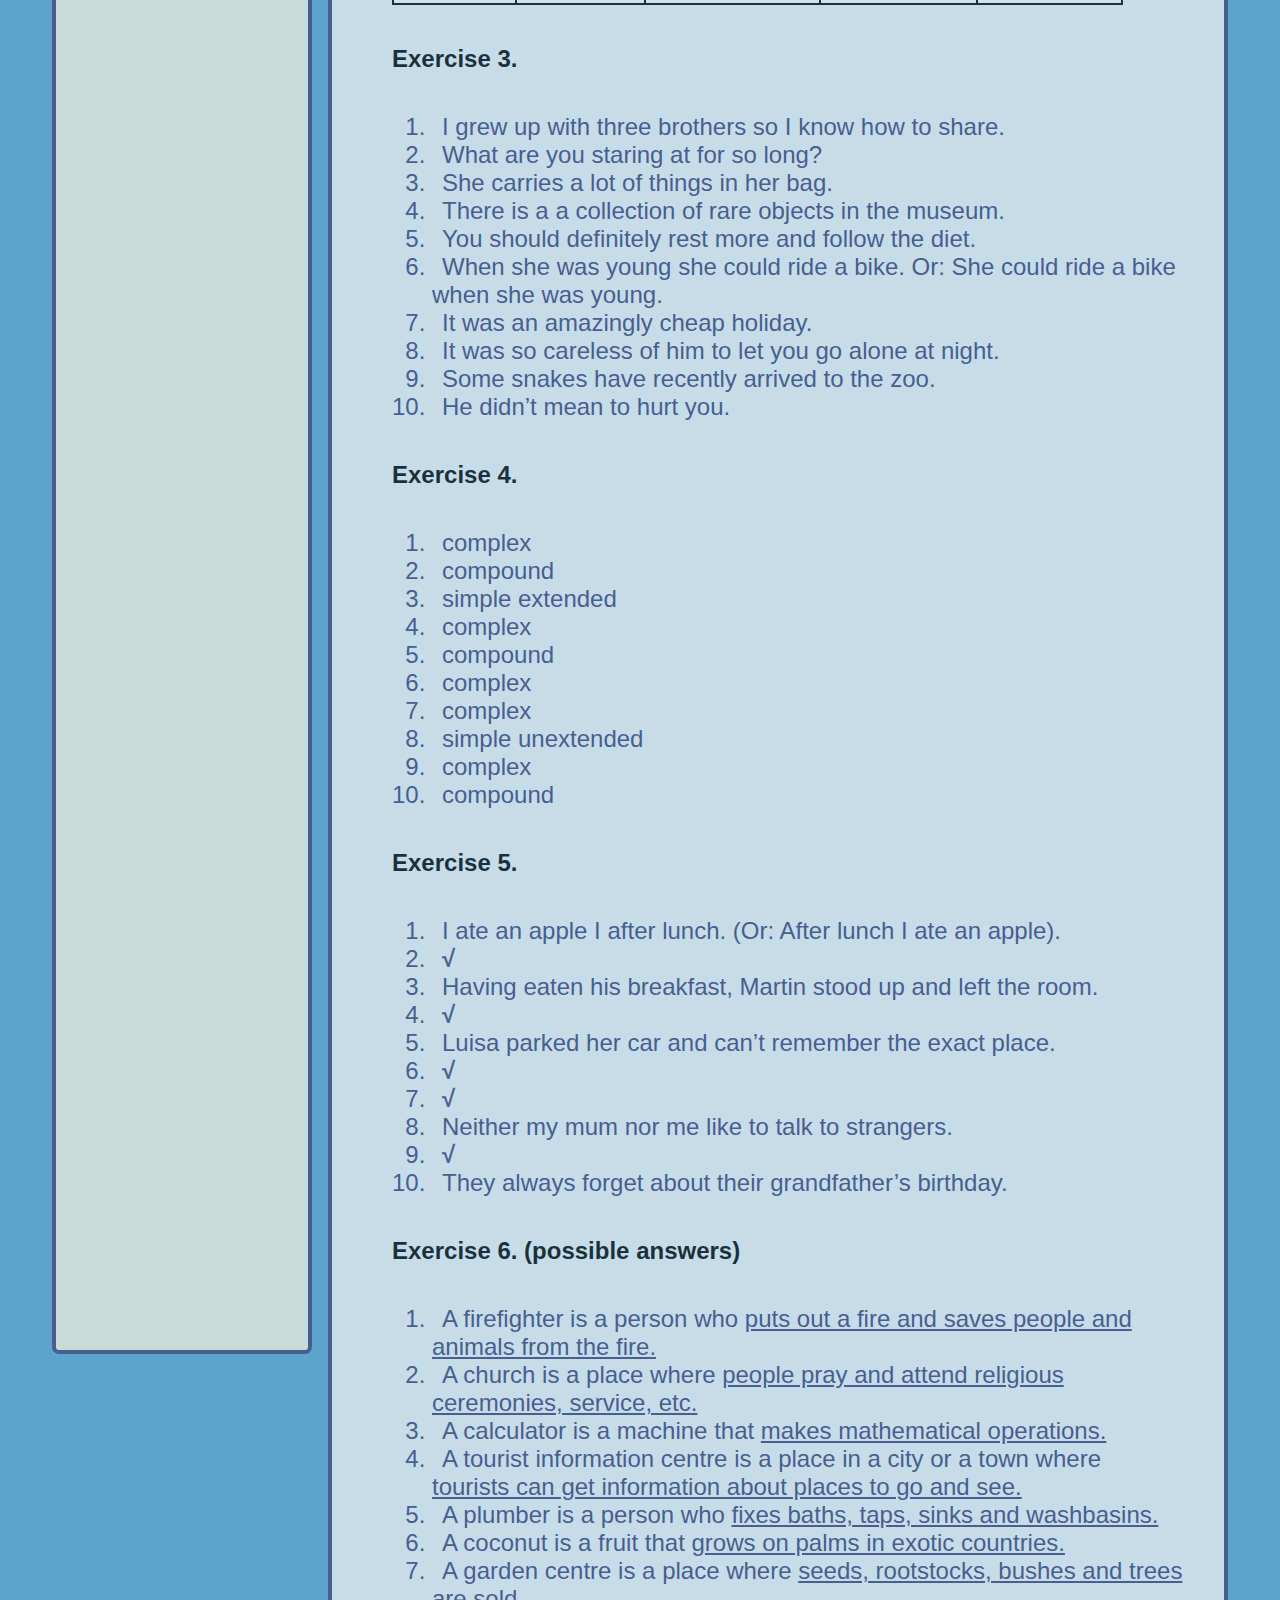
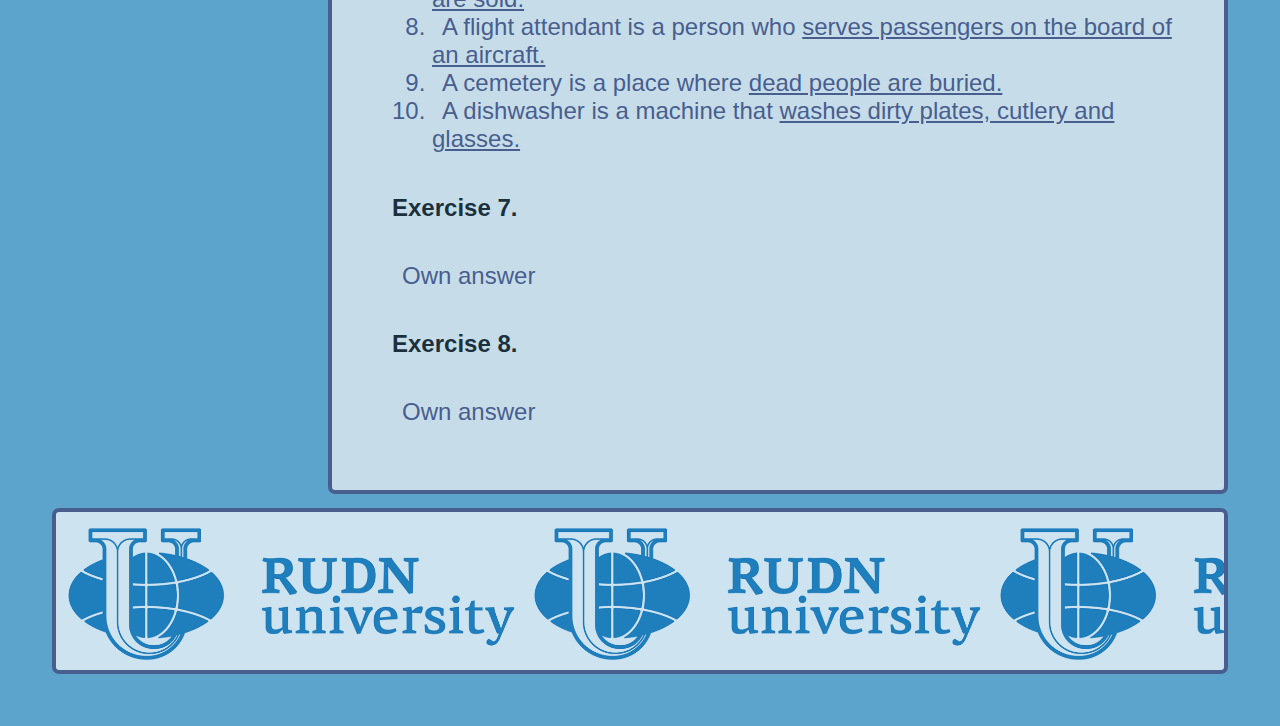
<file: index4.html>
<!DOCTYPE html>
<html lang="en">
<head>
    <meta charset="UTF-8">
    <meta name="viewport" content="width=device-width, initial-scale=1.0">
    <title>Third_page</title>
    <link rel="stylesheet" href="css/style.css" type="text/css">
</head>
<body>
    
   
    <div class="Header">
        
    </div>
    <div id="Aside_Vi">
        
        <ul class="nav">

        <li><a href="index.html"><h3>Main Page</h3></a></li>
        <li><a href="index2.html"><h3>Modal Verbs</h3></a></li>
        <li><a href="index3.html"><h3>Types of the Sentences</h3></a></li>

        </ul>

        
        
    </div>

    <div id="Content_Vi">
        <h2>“Members of a Sentences” Section ( V.D. Mikhailova )</h2>
        <p>Studying the members of a sentence is one of the fundamental topics in learning English grammar. Therefore, in upper grades, "Members of the Sentences" are highlighted. Students in higher grades already have an understanding of the main and subordinate parts of sentences, as well as the parts of speech that can express different sentence members. However, constructing sentences, especially compound, complex, with subjunctive mood, inversion, etc., pose difficulties for high school students.</p>
        <p>The creation of the website was motivated by the fact that the use of sentence members presents challenges for English language learners and requires constant practice due to the peculiarities of English sentence structure.</p>
        <p>This website is designed for high school students at intermediate to advanced levels (B1-C1), as well as anyone wishing to improve their English language skills independently.</p>
        <p>The main goal of the website is to provide the opportunity to practice the grammatical skill of using sentence members in high school; develop skills in correctly using sentence members in oral and written communication, and prevent common errors in their usage.</p>
        
        
        <p><b><h5>Exercise 1. Underline subjects, circle predicates and bunderline the objects with a dotted line.</h5></b></p>
        <a href="https://app.mural.co/t/vitaliia1697/m/vitaliia1697/1714032107747/04294e5aa85d144ff821a58dde3f86db55ff5b03?sender=u4836eff22df6b7532e6b5927" target="_blank"><h2>Click here</h2></a>


           

            <p><b><h5>Exercise 2. Divide the sentence members into the appropriate groups of the chart.</h5></b></p>
            <a href="https://miro.com/welcomeonboard/Y2xBYVhoV3J1bW1SdFNxYmdxSHVtamlQSnR4THkwdmRDWUVQVUhZcEZxYUE0T05xWlBhOE9SY2F4UTNBNEFPeHwzNDU4NzY0NTU2NDMyNDYzOTczfDI=?share_link_id=325243401290" target="_blank"><h2>Click here</h2></a>
           

                <p><b><h5>Exercise 3. Arrange the words into a correct sentence.</h5></b></p>
                <a href="https://wordwall.net/resource/72263206" target="_blank"><h2>Click here</h2></a>
               

                <p><b><h5>Exercise 4. Detect the type of the sentence – simple (extended or unextended), compound or complex.</h5></b></p>
                <a href="https://learningapps.org/watch?v=pm8xkpm4c24" target="_blank"><h2>Click here</h2></a>
                

                <p><b><h5>Exercise 5. Some of the sentences below contain a mistake in the word order. Correct the mistakes and write the sentence correctly. If there are no mistakes in the sentence, put a tick.</h5></b></p>
                <a href="https://app.mural.co/t/vitaliia1697/m/vitaliia1697/1713992611936/9ea587c81dbbd62fa6df0b0a4351a8eb6fb2db9e?sender=u4836eff22df6b7532e6b5927" target="_blank"><h2>Click here</h2></a>

                
                <p><b><h5>Exercise 6. Continue the sentences with your ideas. You need to use defying relative clauses after the nouns. Remember to use the correct grammar tense and check grammar features of all sentence members.</h5></b></p>
                <a href="https://wordwall.net/resource/72290282" target="_blank"><h2>Click here</h2></a>


                <p><b><h5>Exercise 7. Compose a text about teenagers’ problems. Use extended sentences with objects and adverbial modifiers. Use 2 sentences with defying relative clauses. Use two sentences with inversion.</h5></b></p>
                <a href="https://miro.com/welcomeonboard/MUdGd3RKcUMyZFBiRzQ0QU1Wd2syVHRxajZBbENJaDF6c1pJM0xYSXd6ZjRWdWM2S2tCcTZOZkt4cjhiZUtvaHwzNDU4NzY0NTU2NDMyNDYzOTczfDI=?share_link_id=14591435285" target="_blank"><h2>Click here</h2></a>
                

                <p><b><h5>Exercise 8. Add clauses of reason to the given main clauses.</h5></b></p>
                <a href="https://wordwall.net/resource/72295460" target="_blank"><h2>Click here</h2></a>

                <h1>Keys to exercises:</h1>

                <p><b><h5>Exercise 1.</h5></b></p>
                <u class="dotted"></u>

                <ol>
                    <li><u>He</u> <b>grinded</b> <u class="dotted">on rail and</u> <b>jumped</b> <u class="dotted">over a staircase.</u></li>

                    <li><u>Brian</u> <b>was meeting</b> <u class="dotted">Dale and James but</u> <u>they</u> <b>were</b> <u class="dotted">not at the park.</u></li>

                    <li><u class="dotted">An older</u> <u>student</u> <b>was doing</b> <u class="dotted">tricks on the playground.</u></li>

                    <li><u>The kid</u> <b>fell</b> <u class="dotted">in the puddle, then</u> <u>he</u> <b>got up, cleaned</b> <u class="dotted">his clothes an</u> <b>went back</b> home.</li>

                    <li><u>The new aircraft</u> <b>landed</b> at <u class="dotted">Chicago airport safely.</u></li>

                    <li><u class="dotted">Whenever</u> <u>you</u> <b>need</b> advice, <u>you</u> <b>can</b> <u class="dotted">always</u> <b>count</b> <u class="dotted">on me.</u></li>

                    <li><u class="dotted">An exhausting</u> <u>training</u> <b>made</b> <u class="dotted">him weak.</u></li>

                    <li><b>Don’t be</b> <u class="dotted">so noisy,</u> <u>you</u> <b>are</b> <u class="dotted">at the library.</u></li>

                    <li><u>We</u> <b>went</b> <u class="dotted">for a long walk at the nature reserve and took photos of some wild animals.</u></li>

                    <li><u>Everybody</u> <b>has</b> <u class="dotted">a smartphone in my class so</u> <b>it’s</b> <u class="dotted">easy to keep in touch and share favourite videos with friends.</u></li>
                </ol>

                <p><b><h5>Exercise 2.</h5></b></p>

                <table width = 90% height = 30px; style="background-color: white;">
            
                    <tr>
                        <th><h6>Subject</h6></th>
                        <th><h6>Predicate</h6></th>
                        <th><h6>Attribute</h6></th>
                        <th><h6>Object</h6></th>
                        <th><h6>Adverbial modifier</h6></th>
                    </tr>
                    <tr>
                        <th>0. the head teacher</th>
                        <th>has developed</th>
                        <th>unique</th>
                        <th>test programme</th>
                        <th>-</th>
                    </tr>
                    <tr>
                        <th>1. the street light</th>
                        <th>was replaces</th>
                        <th>our local</th>
                        <th>company</th>
                        <th>last week</th>    
                    </tr>
                    <tr>
                        <th>2. one</th>
                        <th>must follow</th>
                        <th>common</th>
                        <th>-</th>
                        <th>always</th>    
                    </tr>
                    <tr>
                        <th>3. it</th>
                        <th>is</th>
                        <th>too late</th>
                        <th>to apologise</th>
                        <th>never</th>    
                    </tr>
                    <tr>
                        <th>4. Mark and Suzy</th>
                        <th>will take</th>
                        <th>-</th>
                        <th>a holiday, in May </th>
                        <th>probably</th>    
                    </tr>
                    <tr>
                        <th>5. homework</th>
                        <th>is</th>
                        <th>-</th>
                        <th>thing she does</th>
                        <th>however, regularly</th>    
                    </tr>
                    <tr>
                        <th>6. your parents</th>
                        <th>are</th>
                        <th>tolerant, impressive, sensible</th>
                        <th>-</th>
                        <th>-</th>    
                    </tr>
                    <tr>
                        <th>7. the thief</th>
                        <th>stole</th>
                        <th>worthless</th>
                        <th>jewellery, from the museum</th>
                        <th>-</th>    
                    </tr>
                    <tr>
                        <th>8. we</th>
                        <th>have installed</th>
                        <th>sophisticated</th>
                        <th>equipment, for the laboratory</th>
                        <th>recently</th>    
                    </tr>
                    <tr>
                        <th>9. the roads</th>
                        <th>will be cleaned</th>
                        <th>-</th>
                        <th>-</th>
                        <th>tomorrow</th>    
                    </tr>
                    <tr>
                        <th>10. the tea</th>
                        <th>was</th>
                        <th>cold</th>
                        <th>-</th>
                        <th>a bit</th>    
                    </tr>
                    </table>


                    <p><b><h5>Exercise 3.</h5></b></p>

                    <ol>
                        <li>I grew up with three brothers so I know how to share.</li>
                        <li>What are you staring at for so long?</li>
                        <li>She carries a lot of things in her bag.</li>
                        <li>There is a a collection of rare objects in the museum.</li>
                        <li>You should definitely rest more and follow the diet.</li>
                        <li>When she was young she could ride a bike. Or: She could ride a bike when she was young.</li>
                        <li>It was an amazingly cheap holiday.</li>
                        <li>It was so careless of him to let you go alone at night.</li>
                        <li>Some snakes have recently arrived to the zoo.</li>
                        <li>He didn’t mean to hurt you.</li>
                    </ol>

                    <p><b><h5>Exercise 4.</h5></b></p>

                    <ol>
                        <li>complex</li>
                        <li>compound</li>
                        <li>simple extended</li>
                        <li>complex</li>
                        <li>compound</li>
                        <li>complex</li>
                        <li>complex</li>
                        <li>simple unextended</li>
                        <li>complex</li>
                        <li>compound</li>
                    </ol>

                    <p><b><h5>Exercise 5.</h5></b></p>

                    <ol>
                        <li> I ate an apple I after lunch. (Or: After lunch I ate an apple).</li>
                        <li><b>&radic;</b></li>
                        <li>Having eaten his breakfast, Martin stood up and left the room.</li>
                        <li><b>&radic;</b></li>
                        <li>Luisa parked her car and can’t remember the exact place.</li>
                        <li><b>&radic;</b></li>
                        <li><b>&radic;</b></li>
                        <li>Neither my mum nor me like to talk to strangers.</li>
                        <li><b>&radic;</b></li>
                        <li>They always forget about their grandfather’s birthday.</li>
                    </ol>

                    <p><b><h5>Exercise 6. (possible answers)</h5></b></p>

                    <ol>
                        <li>A firefighter is a person who <u>puts out a fire and saves people and animals from the fire.</u></li>
                        <li>A church is a place where <u>people pray and attend religious ceremonies, service, etc.</u></li>
                        <li>A calculator is a machine that <u>makes mathematical operations.</u></li>
                        <li>A tourist information centre is a place in a city or a town where <u>tourists can get information about places to go and see.</u></li>
                        <li>A plumber is a person who <u>fixes baths, taps, sinks and washbasins.</u></li>
                        <li>A coconut is a fruit that <u>grows on palms in exotic countries.</u></li>
                        <li>A garden centre is a place where <u>seeds, rootstocks, bushes and trees are sold.</u></li>
                        <li>A flight attendant is a person who <u>serves passengers on the board of an aircraft.</u></li>
                        <li>A cemetery is a place where <u>dead people are buried.</u></li>
                        <li>A dishwasher is a machine that <u>washes dirty plates, cutlery and glasses.</u></li>
                    </ol>

                    <p><b><h5>Exercise 7.</h5></b></p>
                    <p>Own answer</p>


                    <p><b><h5>Exercise 8.</h5></b></p>
                    <p>Own answer</p>

 </div>
    <div class="Footer">
        
    </div>

</body>
</html>
</file>
<file: css/style.css>
body {
    background-color: rgb(93, 164, 205);
    color: rgb(63, 65, 118);
    padding: 40px;
    background-repeat:no-repeat;
    background-position: left;
    background-size: cover;
}

p {
    color: rgb(63, 65, 118);
    text-indent: 30px;
    font-size: 24px;
    font-family: 'Franklin Gothic Medium', 'Arial Narrow', Arial, sans-serif;
}

ol {
    color: rgb(63, 65, 118);
    margin-left: 20px;
    font-size: 24px;
    font-family: 'Franklin Gothic Medium', 'Arial Narrow', Arial, sans-serif;
    text-indent: 10px;

}

img {
    width: 320px;
    height: 420px;
    border: 4px solid rgb(63, 65, 118);
    border-radius: 5px;
    margin: 8px;
    box-shadow: 1px 1px 5px 5px gray;
    
}

h1 {
    text-align: center;
    color: green;
    font-size: 30px;
    font-family: 'Franklin Gothic Medium', 'Arial Narrow', Arial, sans-serif;
}
    
h2 {
    text-align: center;
    color: rgb(34, 34, 54);
    font-size: 40px;
    font-family: 'Franklin Gothic Medium', 'Arial Narrow', Arial, sans-serif;
}

h3 {
    color: rgb(34, 34, 54);
    font-size: 24px;
    font-family: 'Franklin Gothic Medium', 'Arial Narrow', Arial, sans-serif; 
}

h4 {
    color: rgb(34, 34, 54);
    font-size: 20px;
    font-family: 'Franklin Gothic Medium', 'Arial Narrow', Arial, sans-serif;
    text-align: center;
}

h5 {
    color: black;
    font-size: 24px;
    font-family: 'Franklin Gothic Medium', 'Arial Narrow', Arial, sans-serif;
    text-indent: 20px;

}

h6 {
    color: rgb(34, 34, 54);
    font-size: 24px;
    font-family: 'Franklin Gothic Medium', 'Arial Narrow', Arial, sans-serif;
    text-align: left;
    text-indent: 10px;

}

a {
    color: blue;   
    text-decoration: none;
    font-size: 40px;
    display: block;
    border: 4px solid rgb(63, 65, 118);
    border-radius: 10px;
    background-color: rgb(93, 164, 205);
}

a:hover {
    color: red;
    
}

.nav li a {
    color: blue;   
    text-decoration: none;
    font-size: 40px;
    display: block;
    border: 4px solid rgb(63, 65, 118);
    border-radius: 10px;
    background-color: white;       
}

.nav li {
    display: inline-block;
    margin: 5px;
    width: 84%;    
}

.nav {
    text-align: center;
    border-radius: 10px;
}

ul {
    display: block;
    list-style-type: disc;
    margin-block-start: 1em;
    margin-block-end: 1em;
    margin-inline-start: 0px;
    margin-inline-end: 0px;
    padding-inline-start: 6px;
    unicode-bidi: isolate;
}

div {
    border: 4px solid rgb(63, 65, 118);
    box-sizing: border-box;
    margin: 4px;
    border-radius: 7px;   
}

.Header {
    background: url(../img/logo3.PNG);
    background-size: contain;
    background-position: center;
    opacity: 0.9;
    padding: 200px;
      
}

.Aside {
    
    float: left;
    height: 1250px;
    width: 260px;
    text-align: center;
    margin-top: 8px;
    background-color: beige;
    opacity: 0.7;
}

.Content {
    padding: 40px;
    height: 100%;
    margin-left: 280px;
    margin-top: 12px;
    background-size: cover;
    background-position: center;
    background-color: whitesmoke;
    opacity: 0.7;
    
}

.Footer {
    margin-top: 14px;
    background-image: url(../img/logos.PNG);
    background-size: contain;
    padding: 78px;
    padding-bottom: 80px;
    opacity: 0.7;        
}

#Content_Van {
    padding: 40px;
    height: 100%;
    margin-left: 280px;
    margin-top: 12px;
    background-size: cover;
    background-position: center;
    background-color: whitesmoke;
    opacity: 0.7;
}

#Aside_Van {
    float: left;
    height: 4960px;
    width: 260px;
    text-align: center;
    margin-top: 8px;
    background-color: beige;
    opacity: 0.7;
}

#Content_An {
    padding: 40px;
    height: 100%;
    margin-left: 280px;
    margin-top: 12px;
    background-size: cover;
    background-position: center;
    background-color: whitesmoke;
    opacity: 0.7;
}

#Aside_An {
    float: left;
    height: 5929px;
    width: 260px;
    text-align: center;
    margin-top: 8px;
    background-color: beige;
    opacity: 0.7;
}

#Content_Vi {
    padding: 40px;
    height: 100%;
    margin-left: 280px;
    margin-top: 12px;
    background-size: cover;
    background-position: center;
    background-color: whitesmoke;
    opacity: 0.7;
}

#Aside_Vi {
    float: left;
    height: 5682px;
    width: 260px;
    text-align: center;
    margin-top: 8px;
    background-color: beige;
    opacity: 0.7;
}

table {
    border-collapse: collapse;
    margin-left: 20px;    
}

th {
    border: 2px solid black;
    font-size: 20px;
    font-family: 'Franklin Gothic Medium', 'Arial Narrow', Arial, sans-serif;
    color: black;
    text-align: left;
    line-height: 30px;
    text-indent: 10px;   
}
    
td {
    border: 2px solid black;
}

.dotted {
    text-decoration: none;
    border-bottom: 3px dashed;

}
</file>
